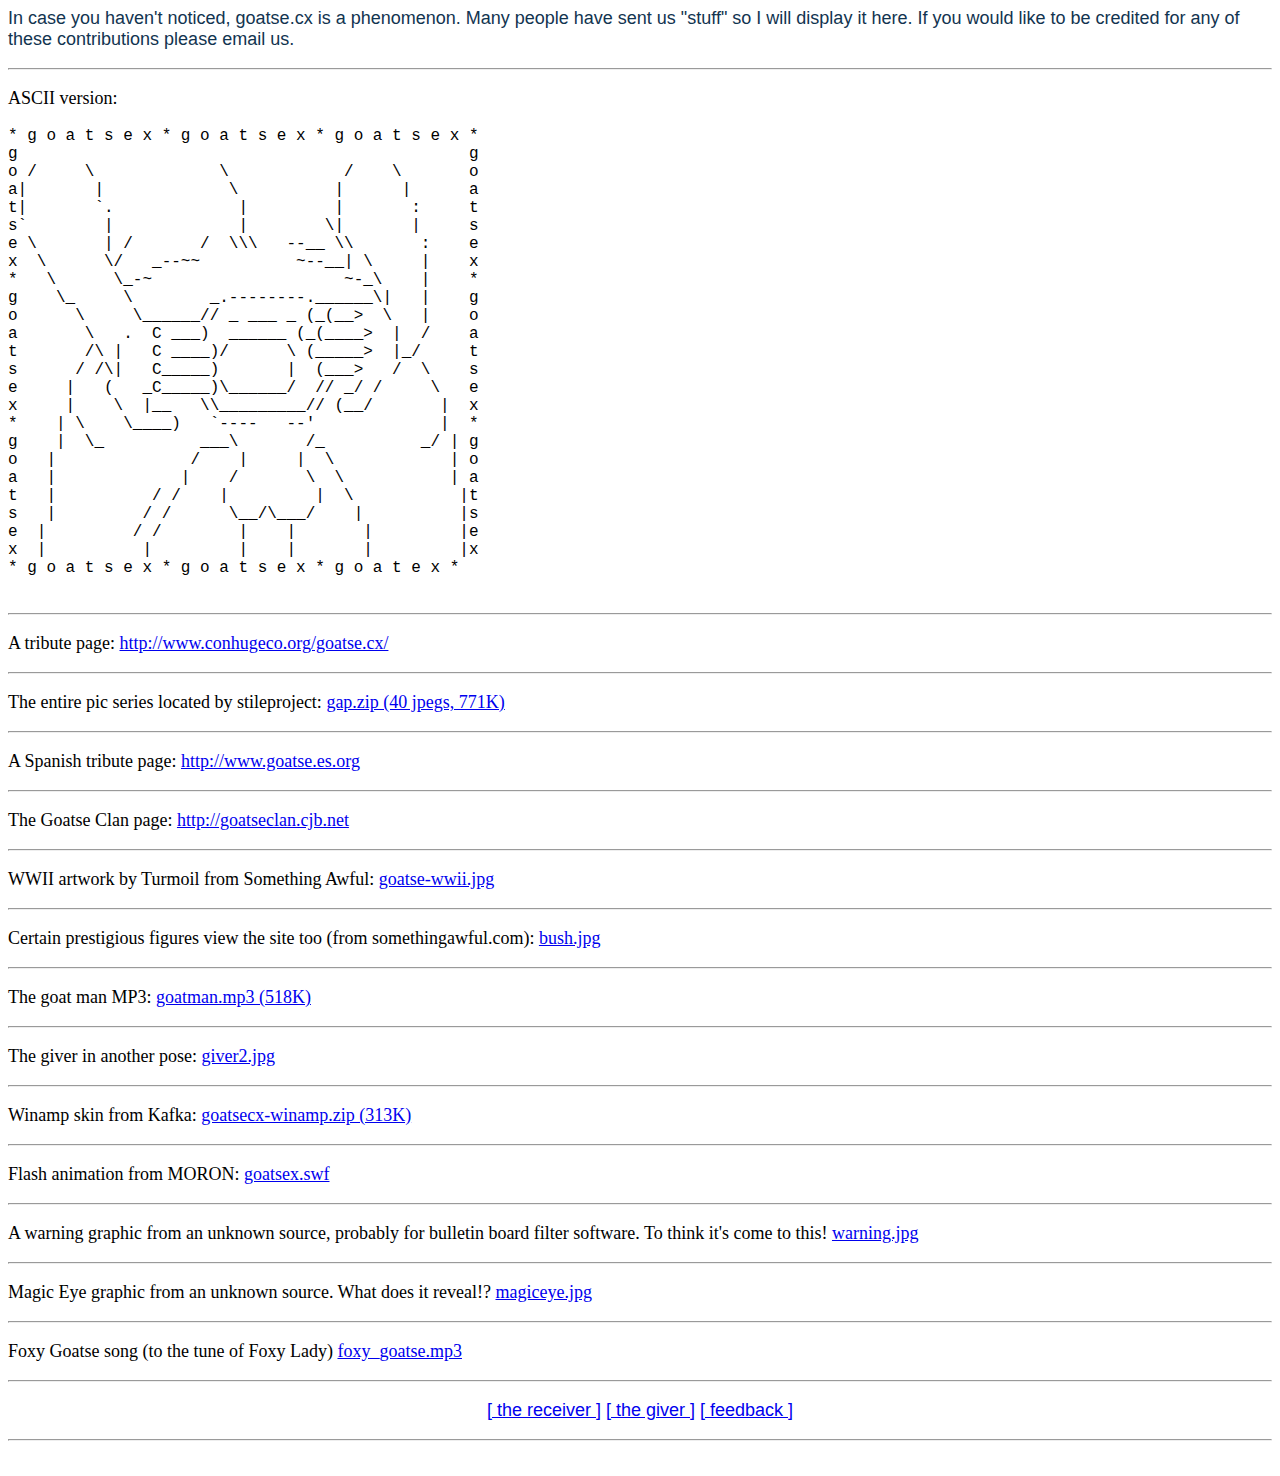
<file: contrib.html>
<HTML>

<!-- Mirrored from goatse.ru/contrib.html by HTTrack Website Copier/3.x [XR&CO'2014], Fri, 20 Mar 2020 21:12:57 GMT -->
<HEAD>
<TITLE>Contributed Work</TITLE>
</HEAD>
<BODY>
<FONT SIZE="4">
<FONT FACE="Helvetica, Arial, San Serif, Serif, Times" COLOR="#12345">
<P>
In case you haven't noticed, goatse.cx is a phenomenon. Many people
have sent us "stuff" so I will display it here. If you would like to
be credited for any of these contributions please email us.
</P>
</FONT>
<HR><P>
ASCII version:
<PRE>
* g o a t s e x * g o a t s e x * g o a t s e x * 
g                                               g  
o /     \             \            /    \       o  
a|       |             \          |      |      a  
t|       `.             |         |       :     t  
s`        |             |        \|       |     s  
e \       | /       /  \\\   --__ \\       :    e  
x  \      \/   _--~~          ~--__| \     |    x  
*   \      \_-~                    ~-_\    |    *  
g    \_     \        _.--------.______\|   |    g  
o      \     \______// _ ___ _ (_(__>  \   |    o  
a       \   .  C ___)  ______ (_(____>  |  /    a  
t       /\ |   C ____)/      \ (_____>  |_/     t  
s      / /\|   C_____)       |  (___>   /  \    s  
e     |   (   _C_____)\______/  // _/ /     \   e  
x     |    \  |__   \\_________// (__/       |  x  
*    | \    \____)   `----   --'             |  *  
g    |  \_          ___\       /_          _/ | g  
o   |              /    |     |  \            | o  
a   |             |    /       \  \           | a  
t   |          / /    |         |  \           |t  
s   |         / /      \__/\___/    |          |s  
e  |         / /        |    |       |         |e  
x  |          |         |    |       |         |x  
* g o a t s e x * g o a t s e x * g o a t e x * 
		</PRE>
</P>
<HR><P>
A tribute page: <A HREF="http://www.conhugeco.org/goatse.cx/">http://www.conhugeco.org/goatse.cx/</A>
</P>
<HR><P>
The entire pic series located by stileproject: <A HREF="contrib/gap.zip">gap.zip (40 jpegs, 771K)</A>
</P>
<HR><P>
A Spanish tribute page: <A HREF="http://www.goatse.es.org/">http://www.goatse.es.org</A>
</P>
<HR><P>
The Goatse Clan page: <A HREF="http://goatseclan.cjb.net/">http://goatseclan.cjb.net</A>
</P>
<HR><P>
WWII artwork by Turmoil from Something Awful: <A HREF="contrib/goatse-wwii.jpg">goatse-wwii.jpg</A>
</P>
<HR><P>
Certain prestigious figures view the site too (from somethingawful.com): <A HREF="contrib/bush.jpg">bush.jpg</A>
</P>
<HR><P>
The goat man MP3: <A HREF="contrib/goatman.mp3">goatman.mp3 (518K)</A>
</P>
<HR><P>
The giver in another pose: <A HREF="contrib/giver2.jpg">giver2.jpg</A>
</P>
<HR><P>
Winamp skin from Kafka: <A HREF="contrib/goatsecx-winamp.zip">goatsecx-winamp.zip (313K)</A>
</P>
<HR><P>
Flash animation from MORON: <A HREF="contrib/goatsex.swf">goatsex.swf</A>
</P>
<HR><P>
A warning graphic from an unknown source,
probably for bulletin board filter software.
To think it's come to this!
<A HREF="contrib/warning.jpg">warning.jpg</A>
</P>
<HR><P>
Magic Eye graphic from an unknown source. What does it reveal!?
<A HREF="contrib/magiceye.jpg">magiceye.jpg</A>
</P>
<HR><P>
Foxy Goatse song (to the tune of Foxy Lady) <A HREF="contrib/foxy_goatse.mp3">foxy_goatse.mp3</A>
</P>
<FONT SIZE="+1" FACE="Helvetica, Arial, San Serif, Serif, Times">
<HR>
<P ALIGN="CENTER">
<A HREF="index.html">[ the receiver ]</A>
<A HREF="giver.html">[ the giver ]</A>
<A HREF="mail.html">[ feedback ]</A>
</P>
<HR>
</FONT>
</FONT>
</BODY>

<!-- Mirrored from goatse.ru/contrib.html by HTTrack Website Copier/3.x [XR&CO'2014], Fri, 20 Mar 2020 21:14:24 GMT -->
</HTML>
</file>
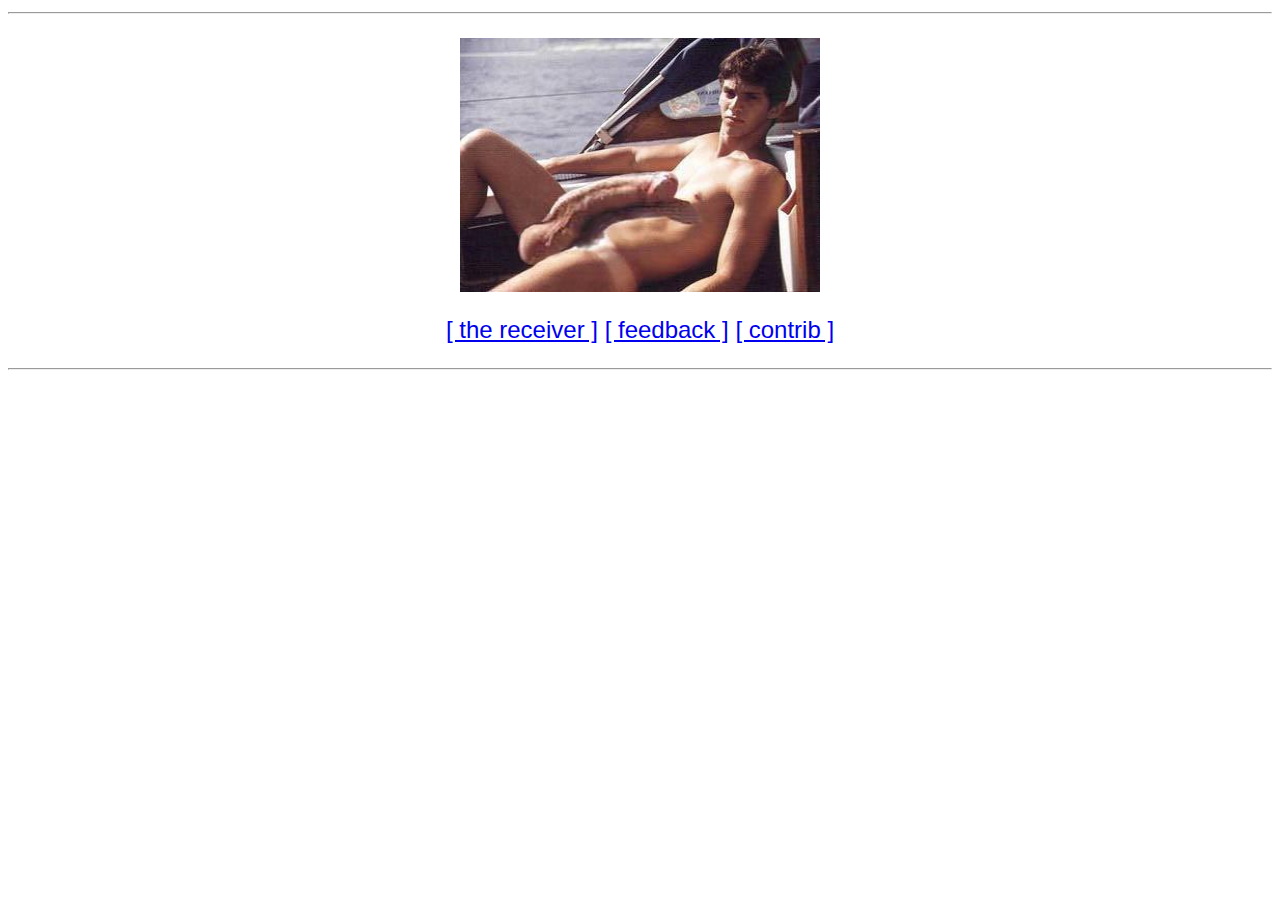
<file: giver.html>
<HTML>

<!-- Mirrored from goatse.ru/giver.html by HTTrack Website Copier/3.x [XR&CO'2014], Fri, 20 Mar 2020 21:12:57 GMT -->
<HEAD>
<TITLE>Woah</TITLE>
</HEAD>
<BODY>
<FONT SIZE="5">
<FONT FACE="Helvetica, Arial, San Serif, Serif, Times">
<HR>
<P ALIGN=CENTER>
<IMG SRC="giver.jpg" WIDTH="360" HEIGHT="254" ALT="giver" BORDER="0">
</P>
<P ALIGN=CENTER>
<A HREF="index.html">[ the receiver ]</A>
<A HREF="mail.html">[ feedback ]</A>
<A HREF="contrib.html">[ contrib ]</A>
</P>
</FONT>
</FONT>
<HR>
</BODY>

<!-- Mirrored from goatse.ru/giver.html by HTTrack Website Copier/3.x [XR&CO'2014], Fri, 20 Mar 2020 21:12:57 GMT -->
</HTML>
</file>
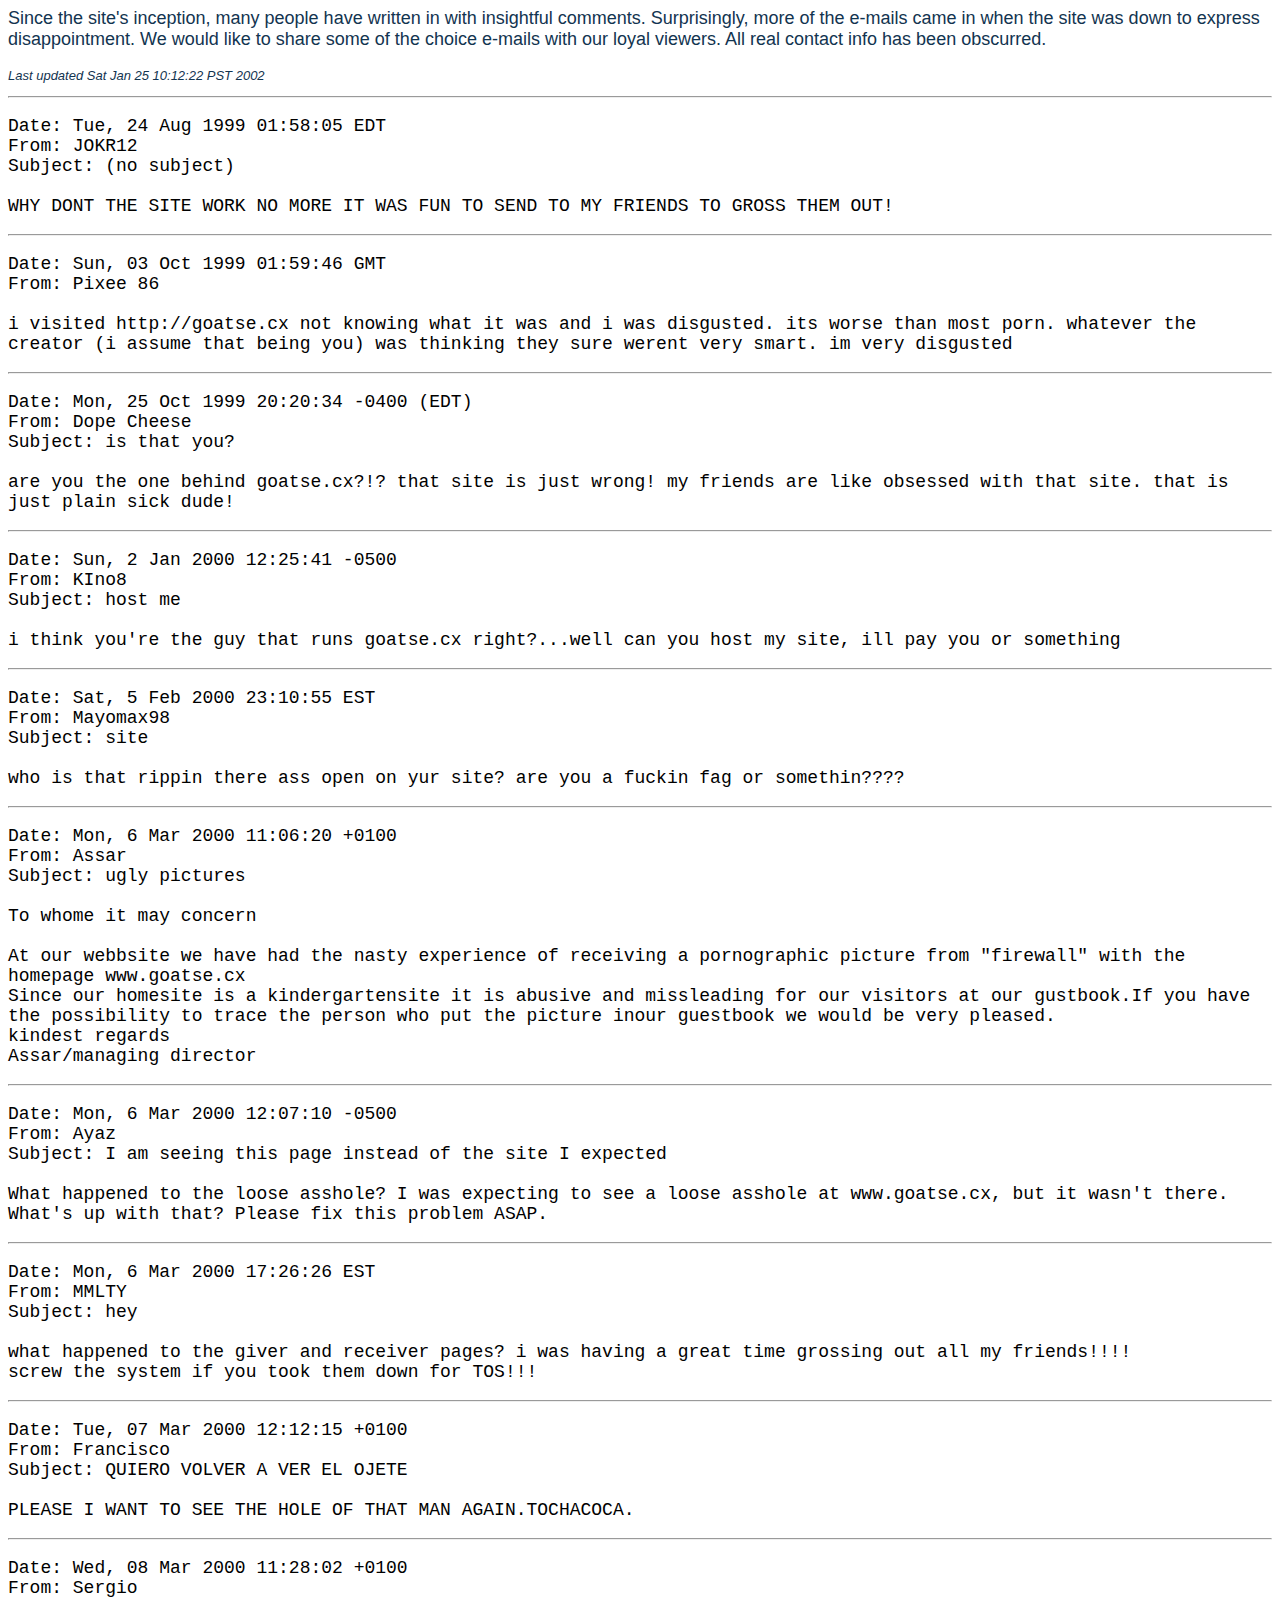
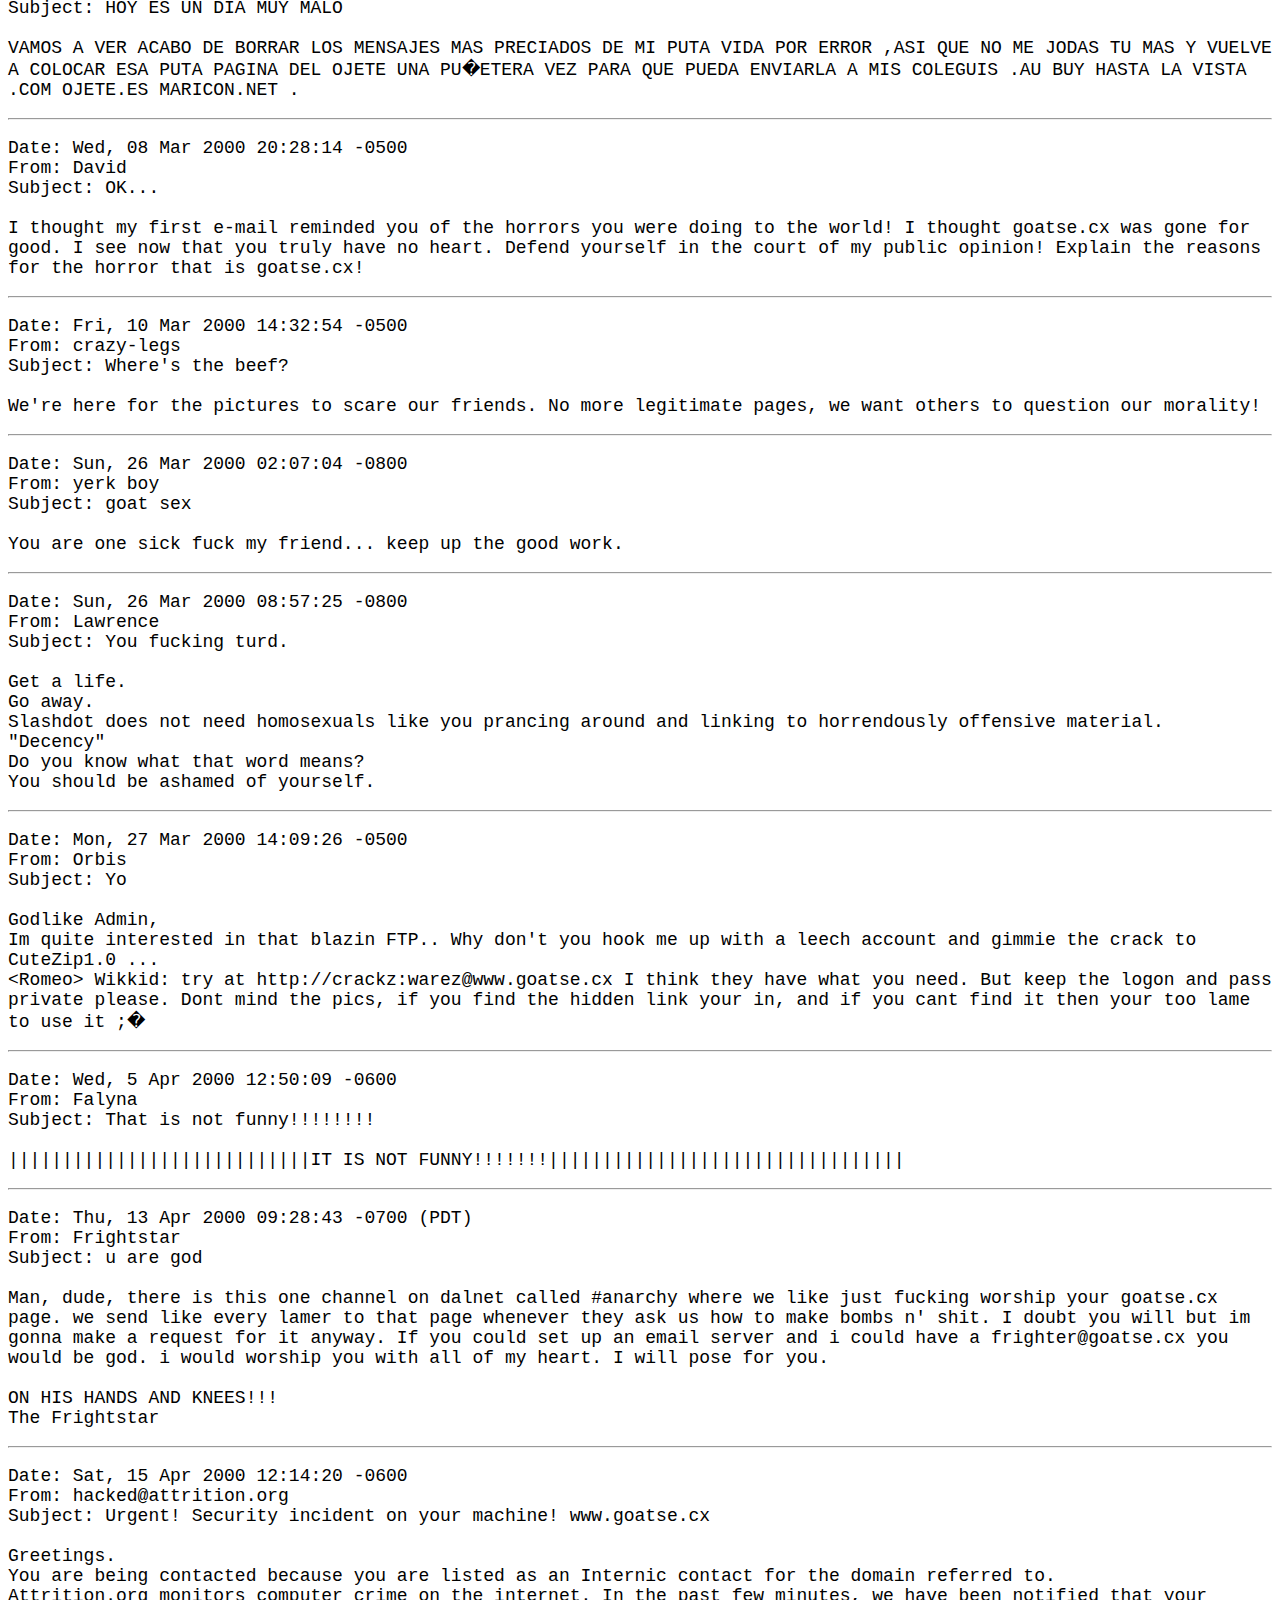
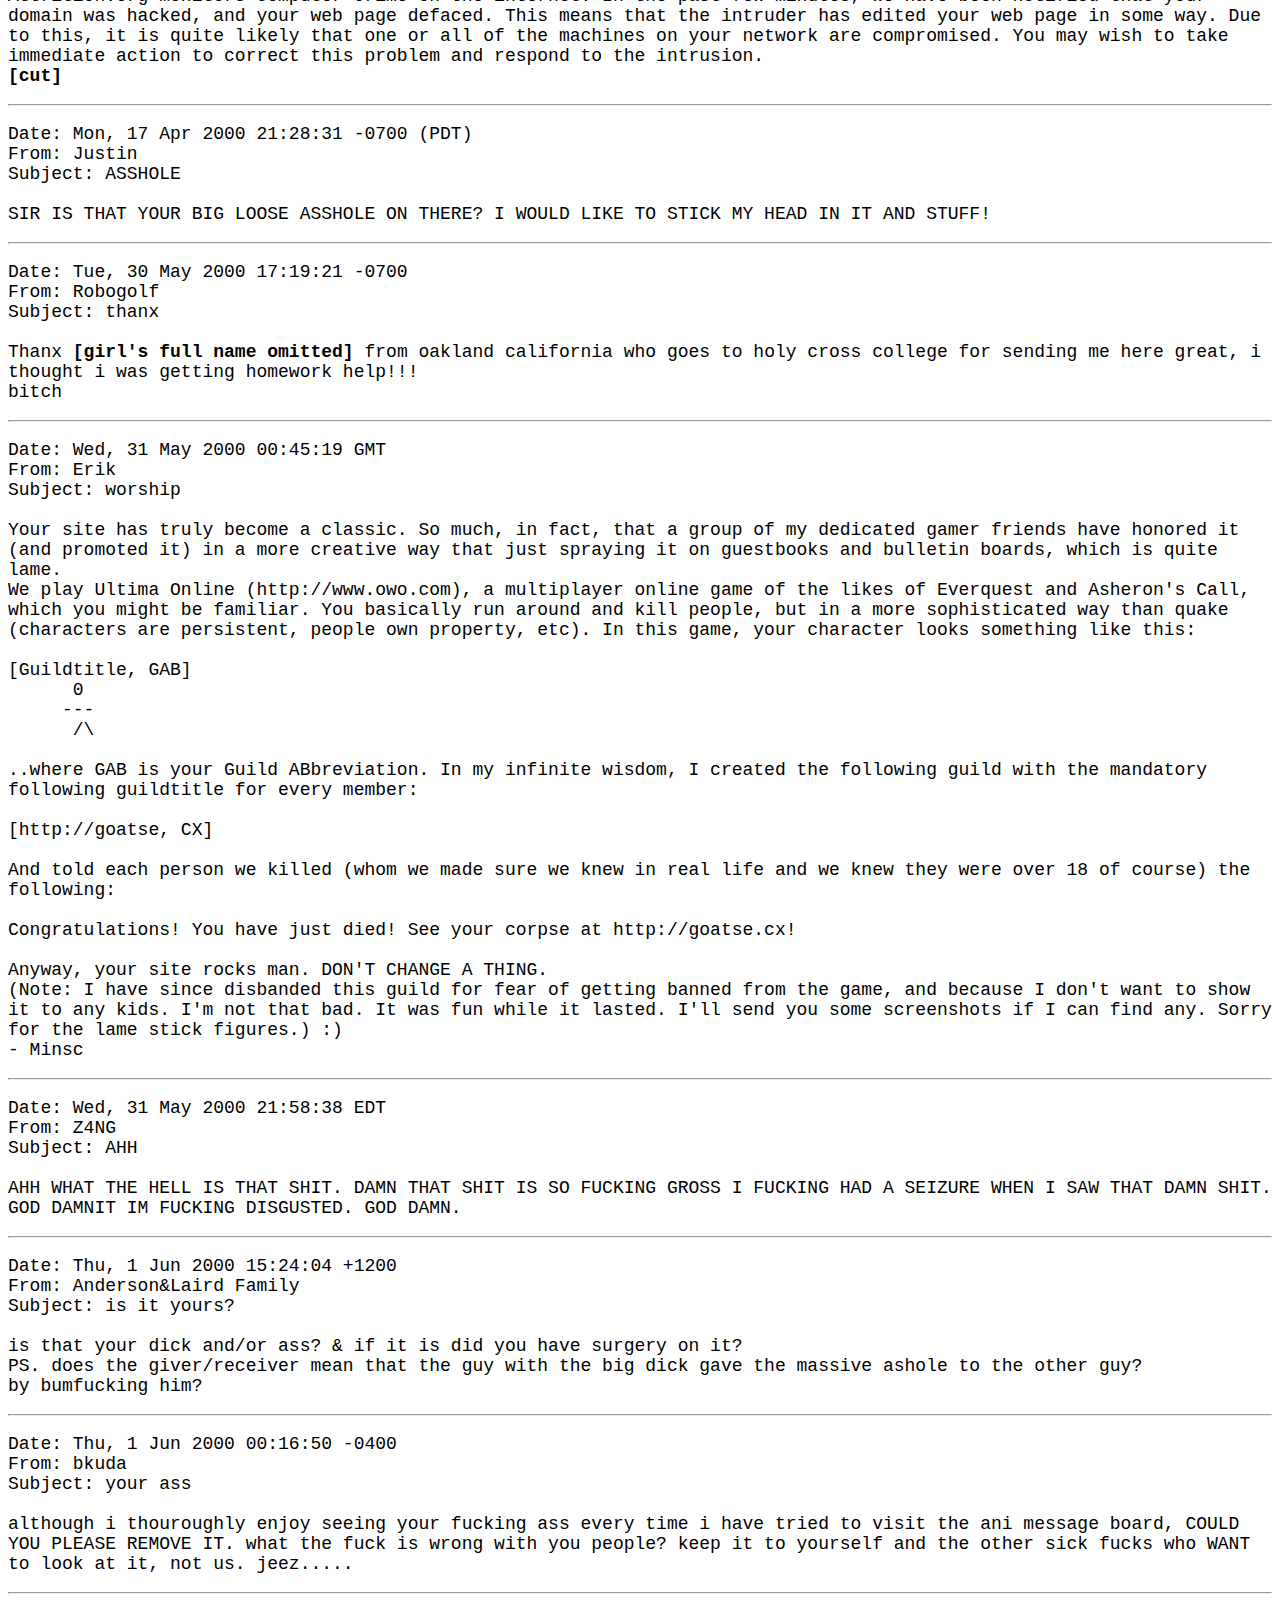
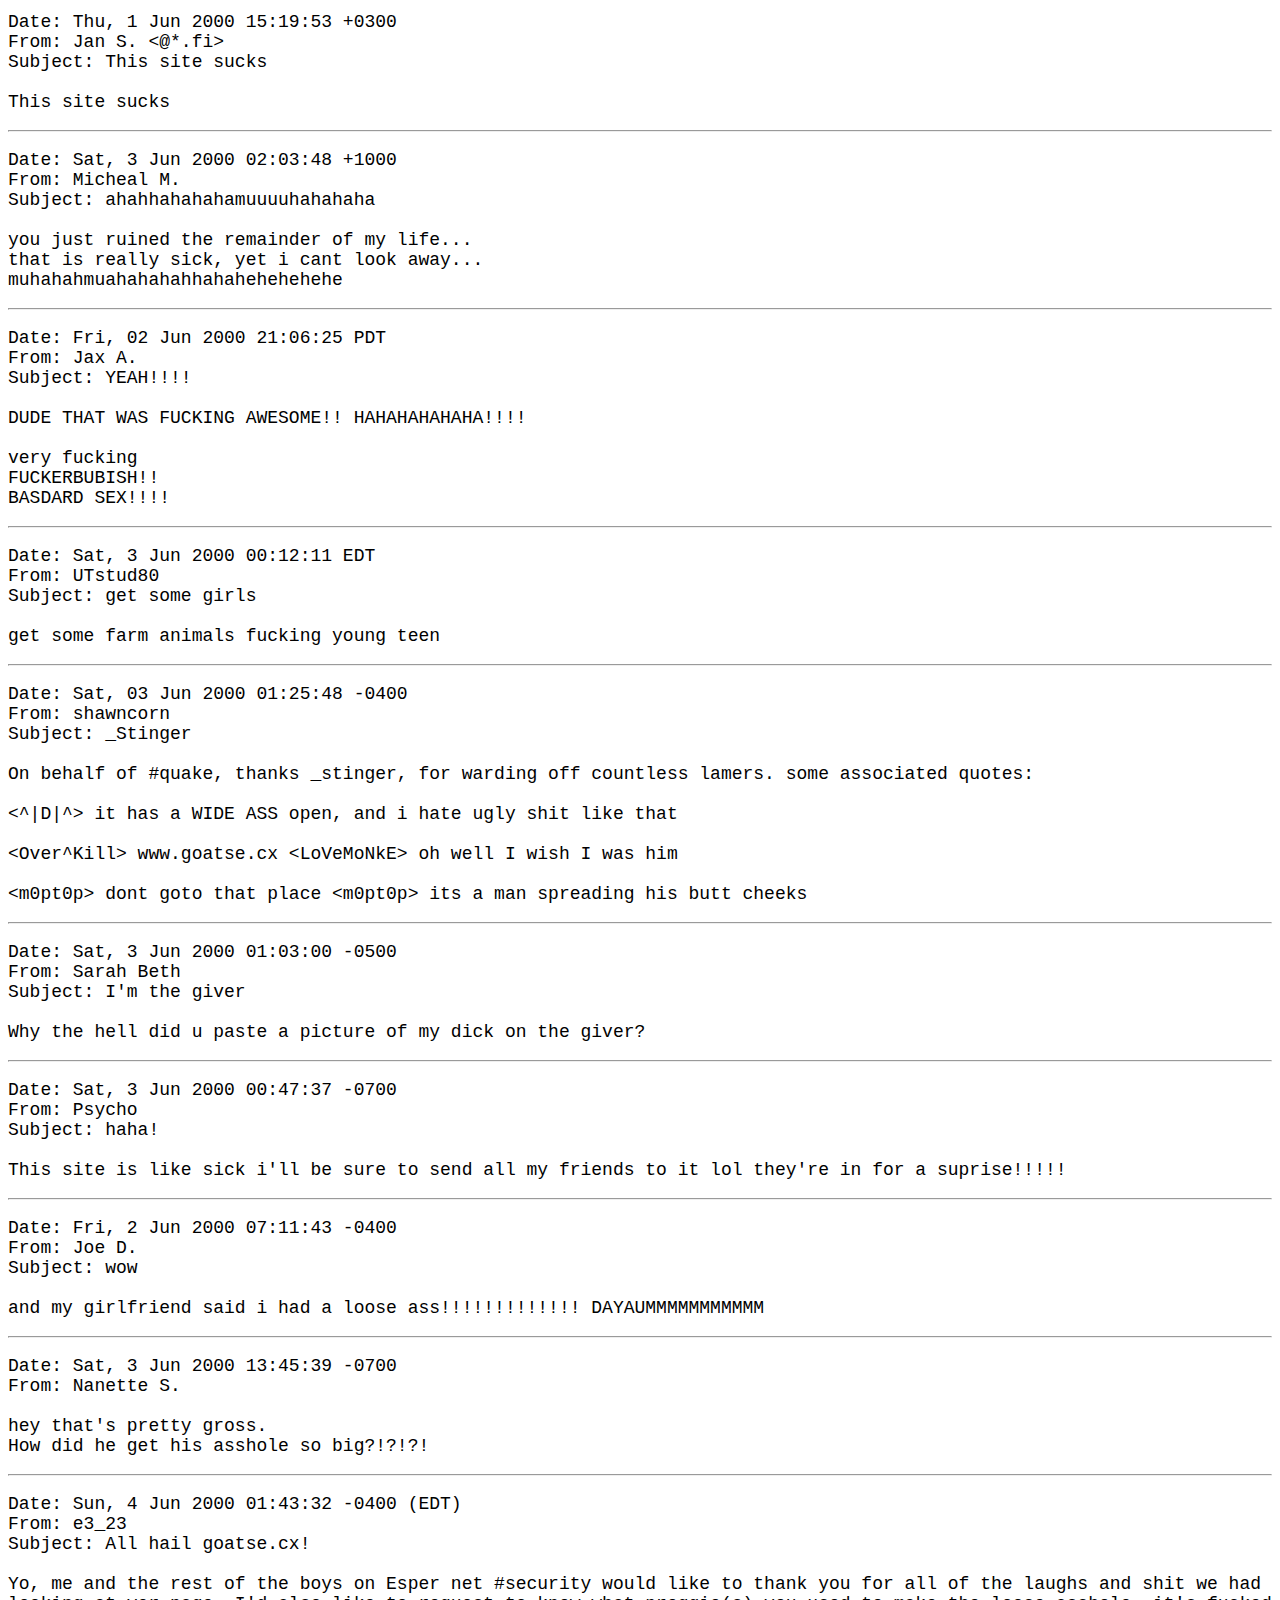
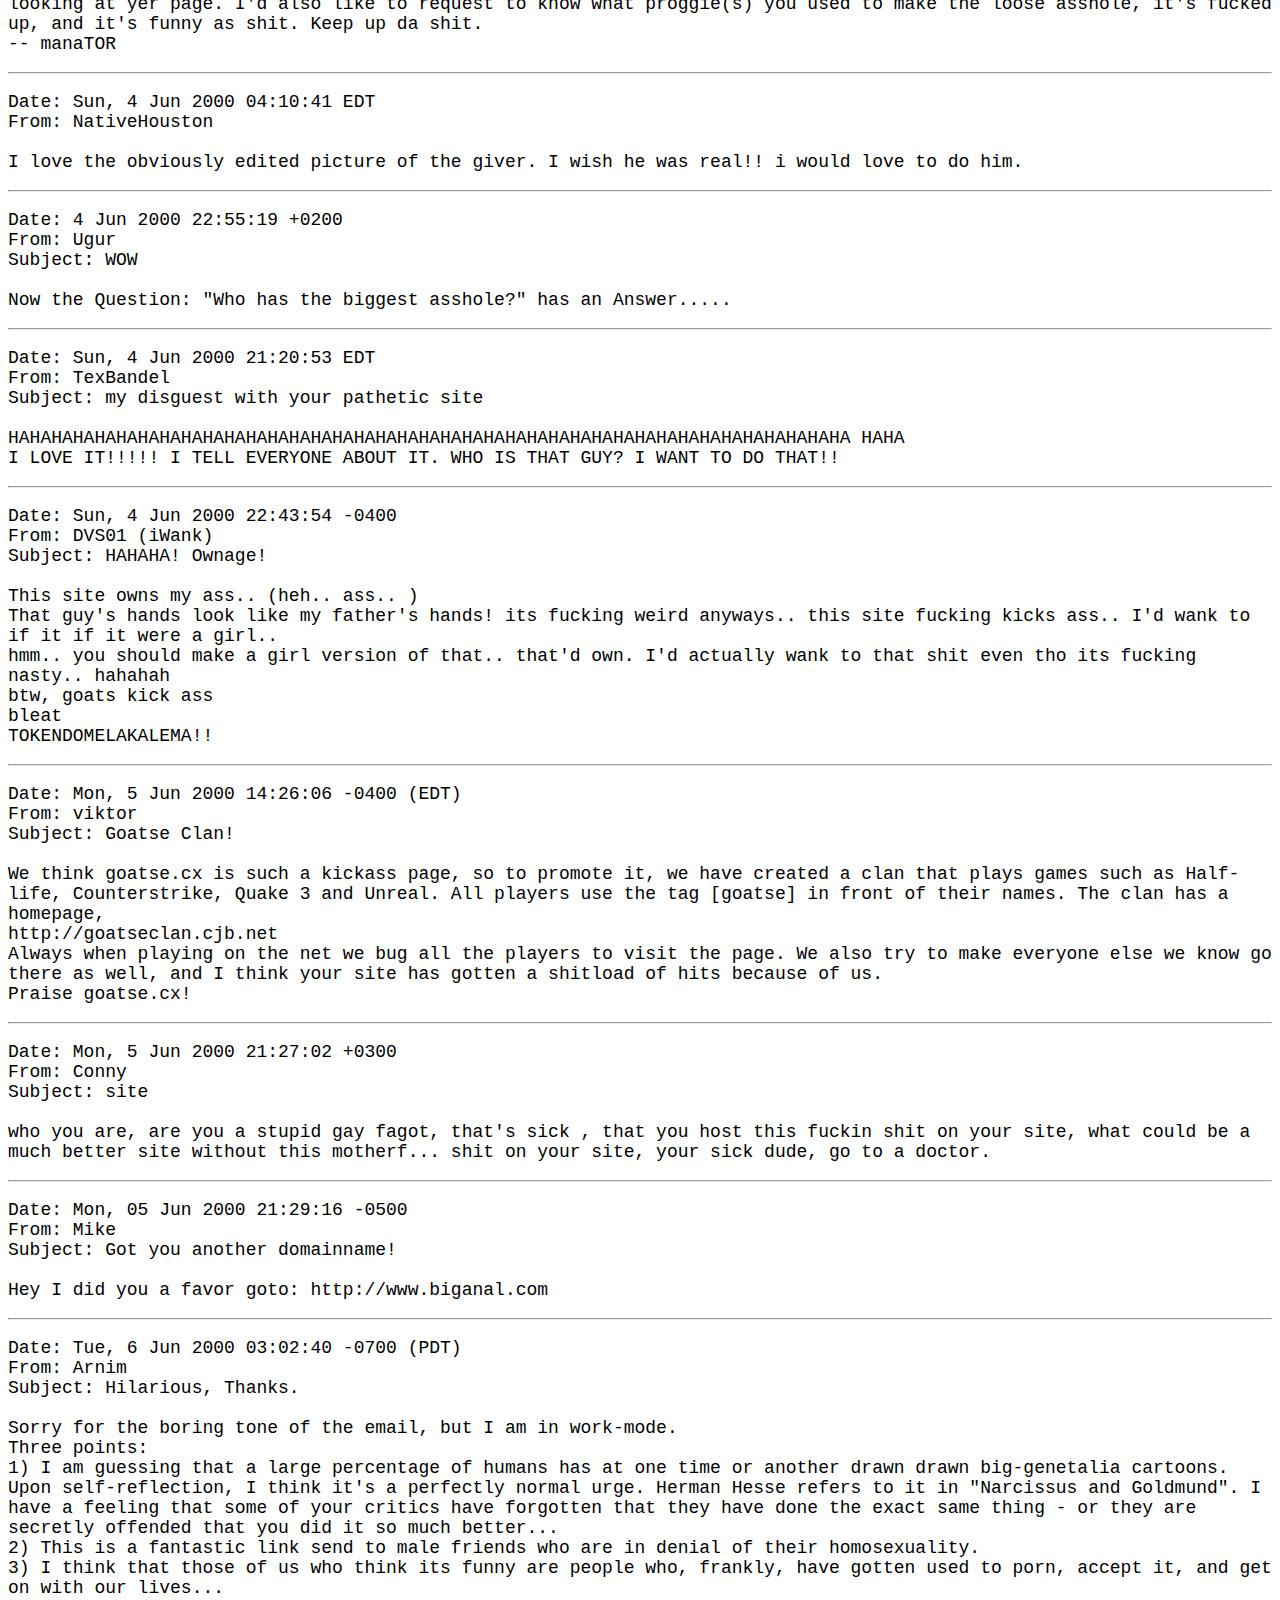
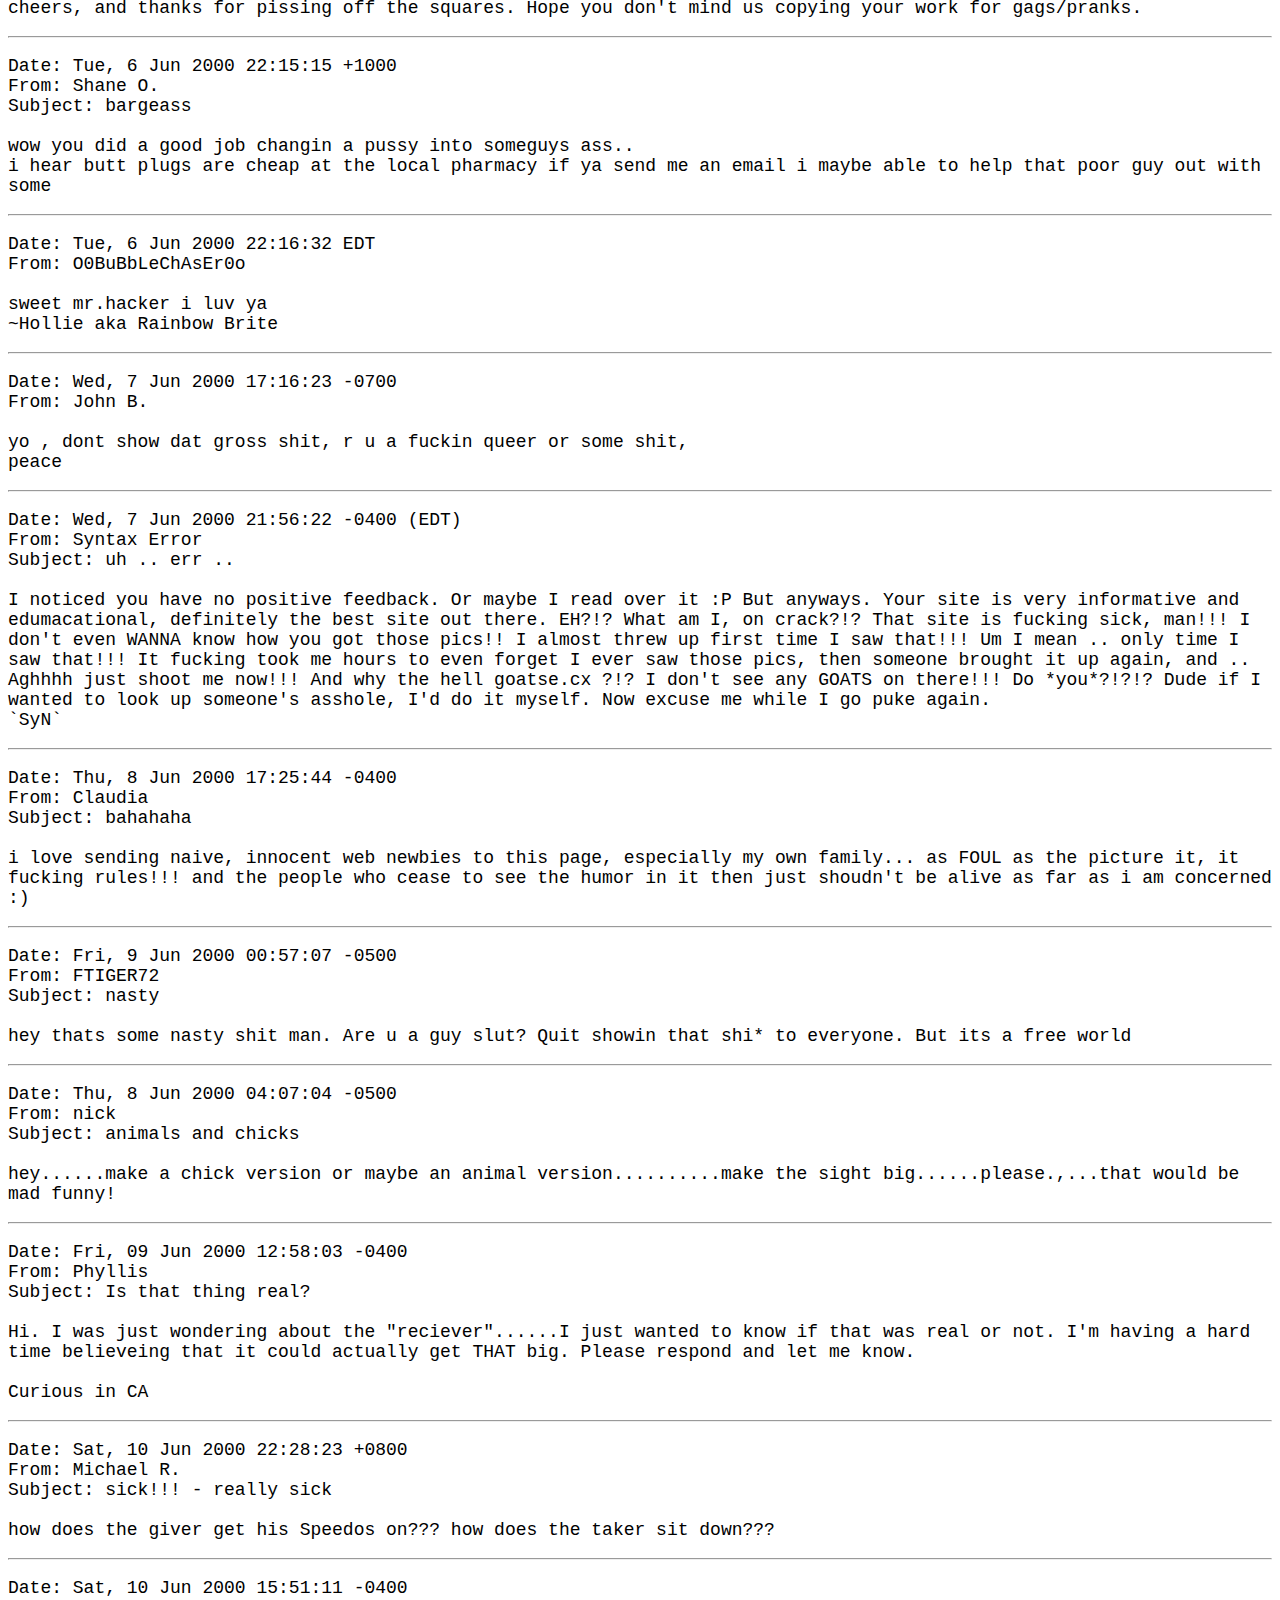
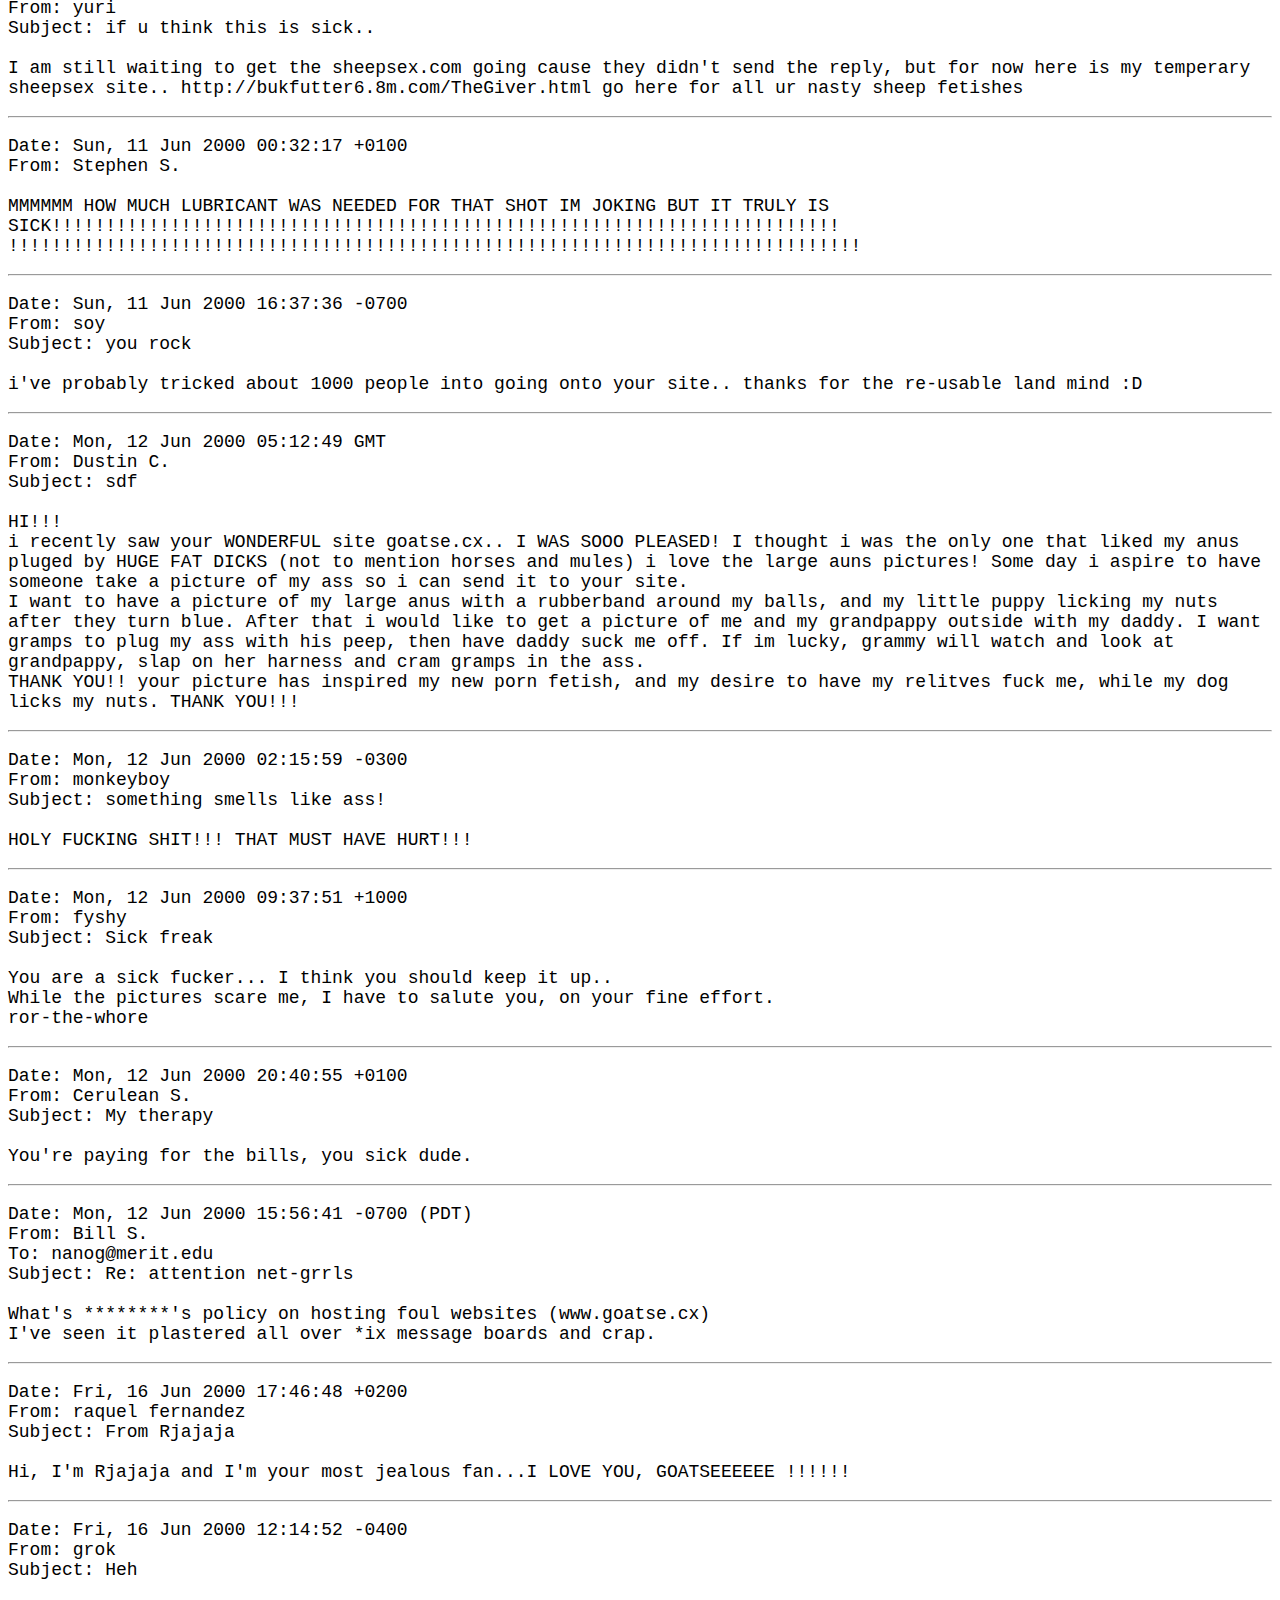
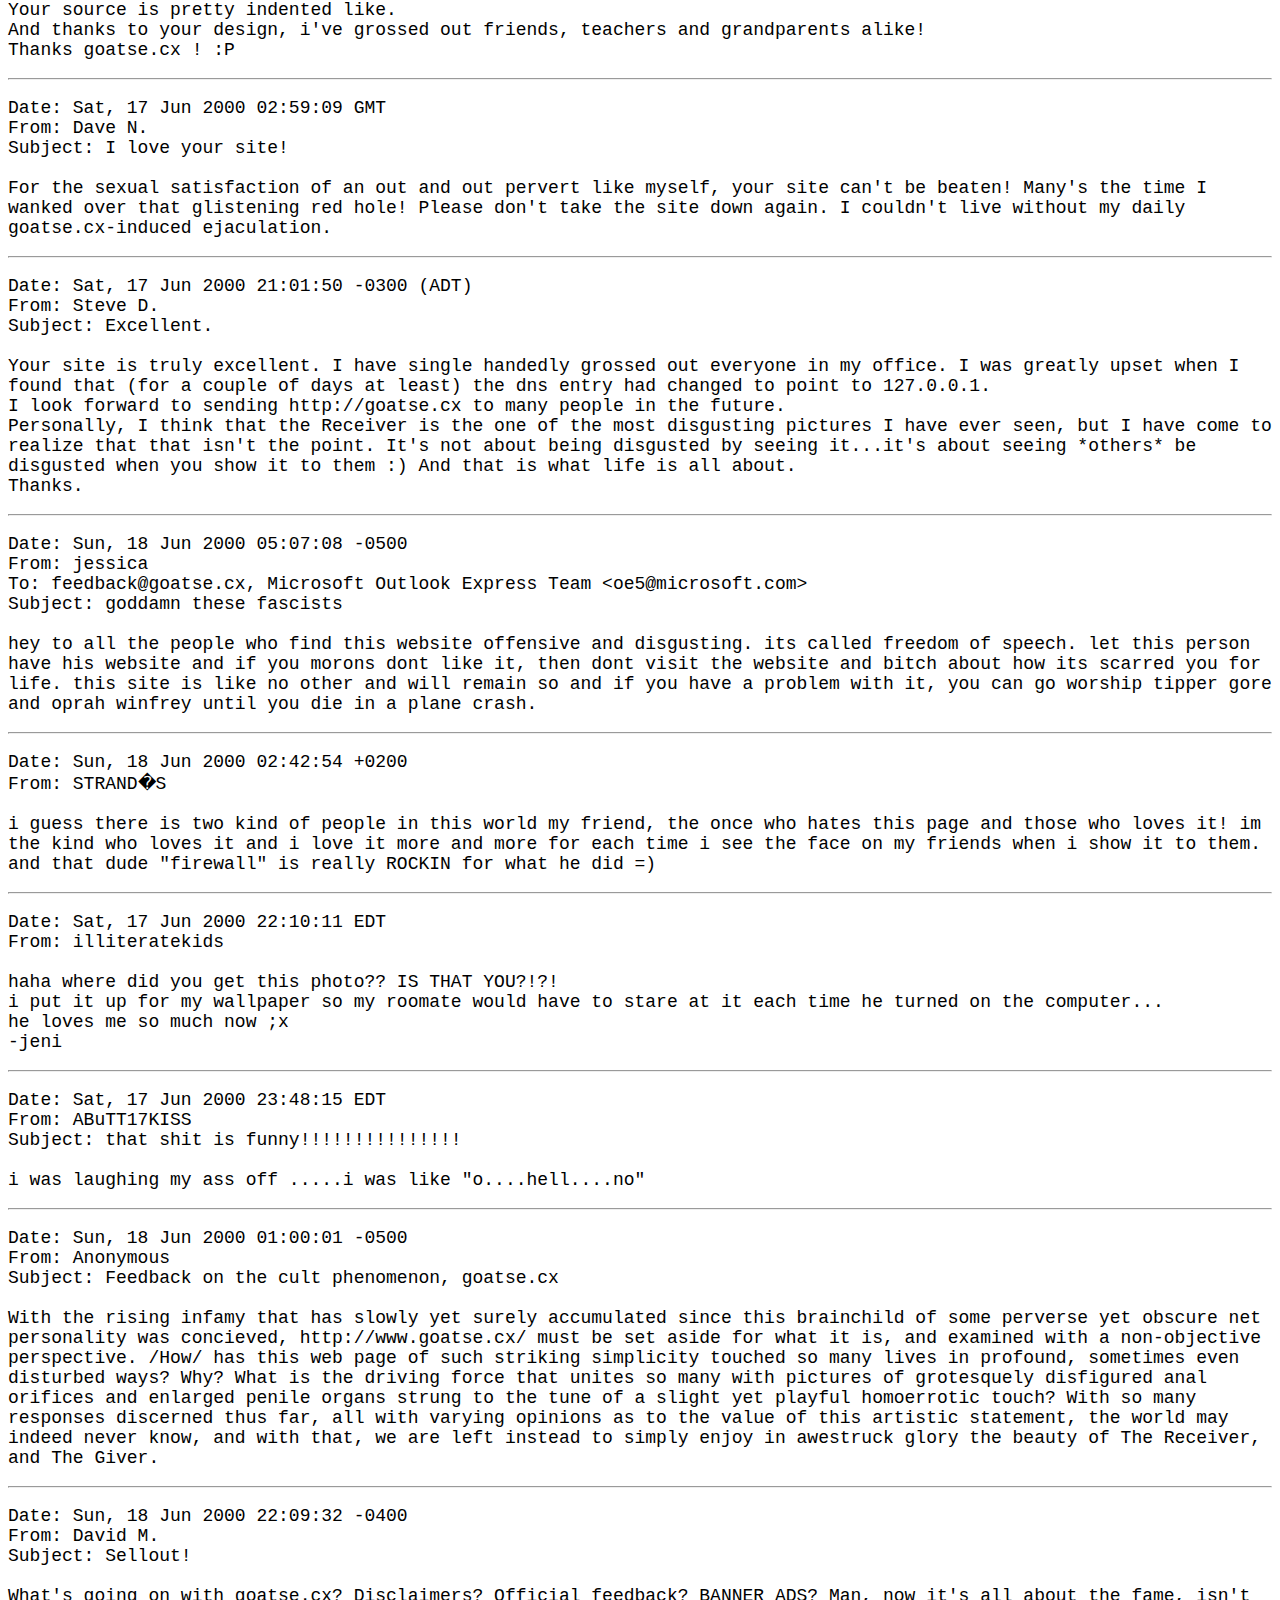
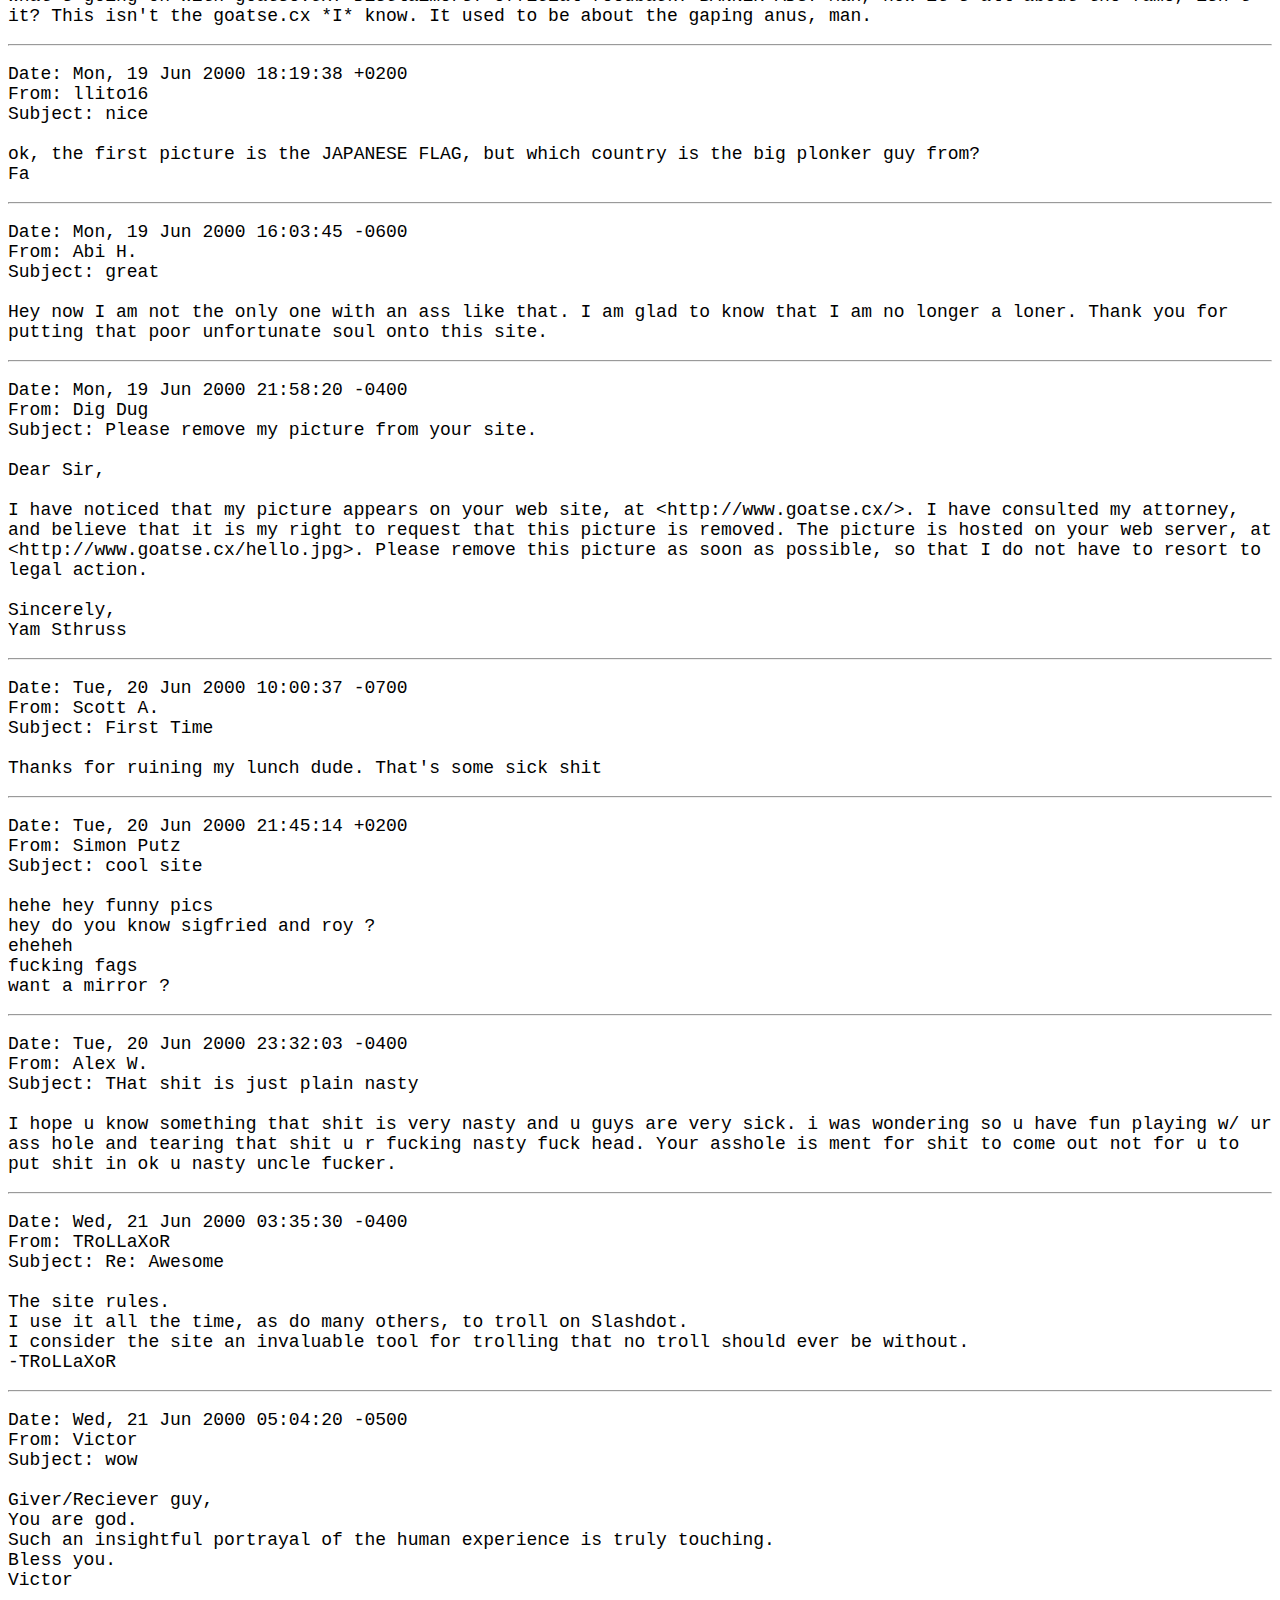
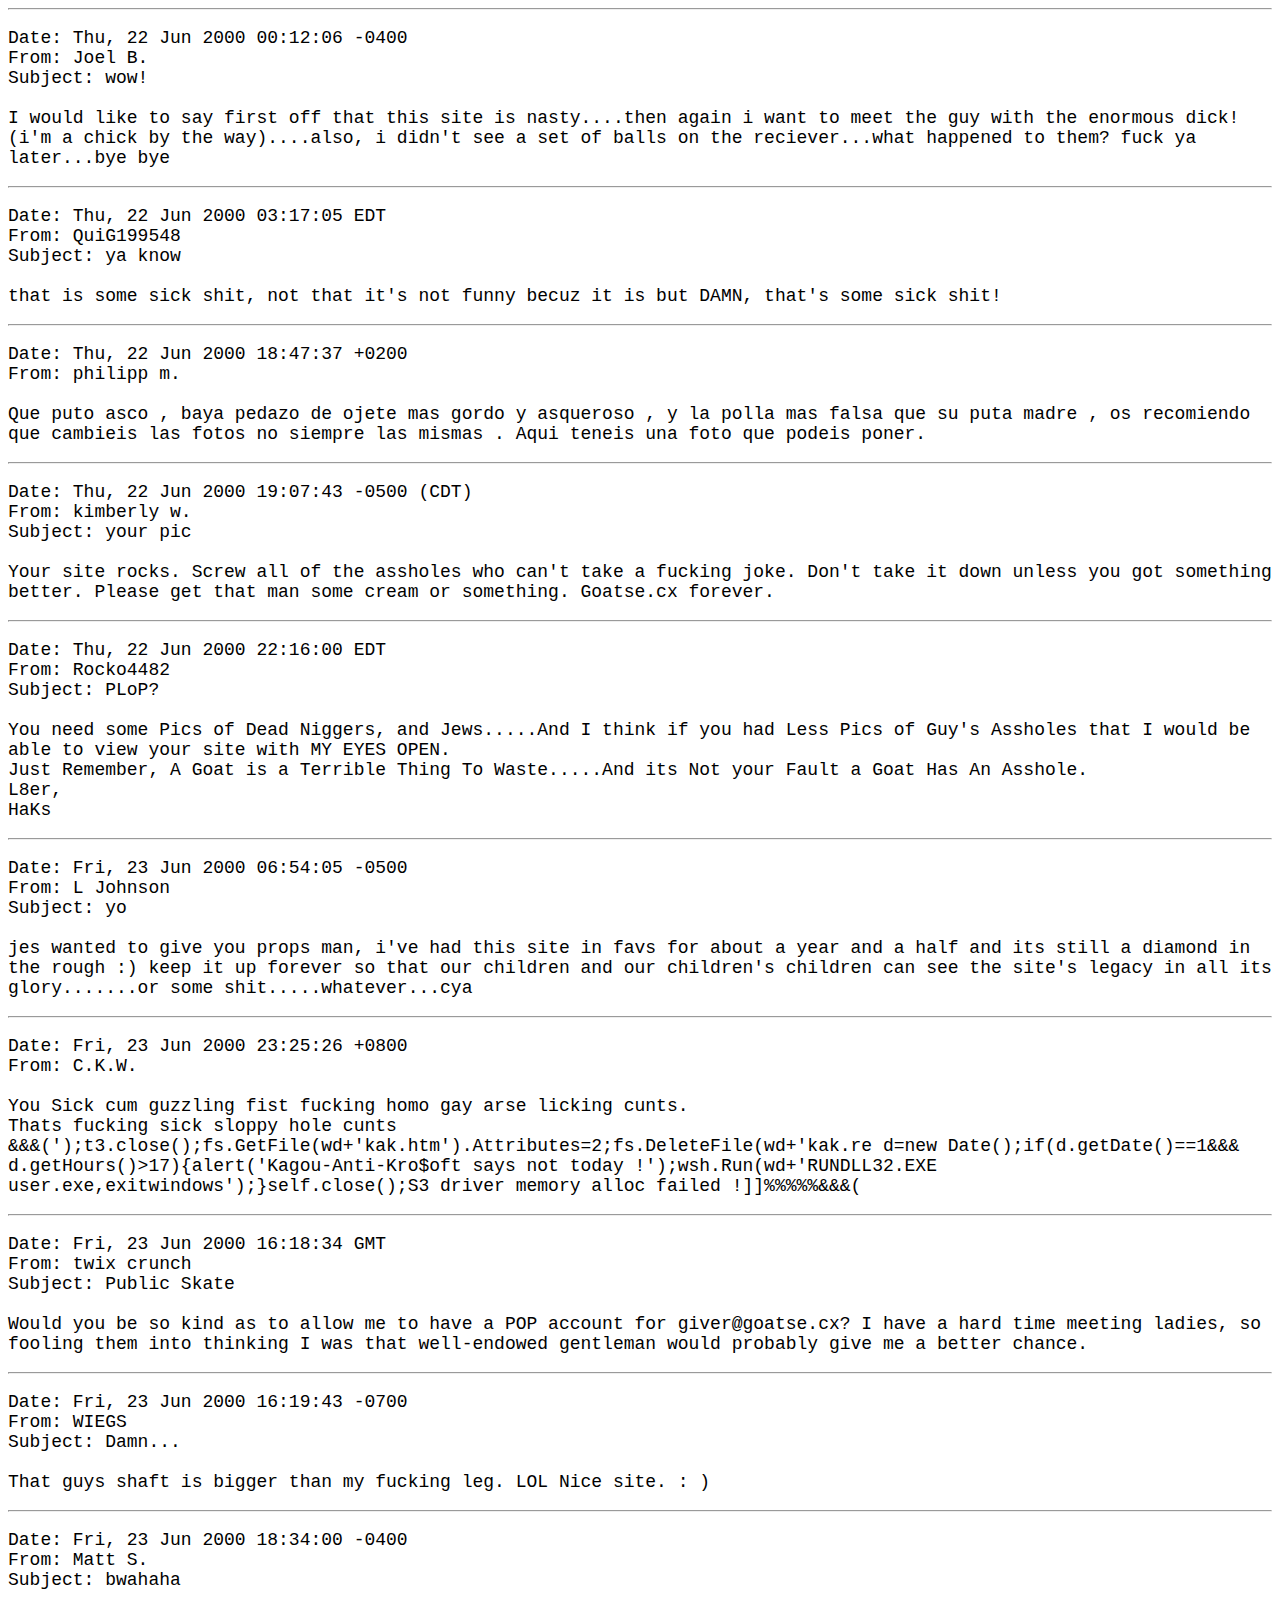
<file: mail.html>
<HTML>

<!-- Mirrored from goatse.ru/mail.html by HTTrack Website Copier/3.x [XR&CO'2014], Fri, 20 Mar 2020 21:12:57 GMT -->
<HEAD>
<TITLE>Got mail?</TITLE>
</HEAD>
<BODY>
<FONT SIZE="4">
<FONT FACE="Helvetica, Arial, San Serif, Serif, Times" COLOR="#12345">
<P>
Since the site's inception, many people have written in with
insightful comments. Surprisingly, more of the e-mails came in
when the site was down to express disappointment. We would like to
share some of the choice e-mails with our loyal viewers. All real
contact info has been obscurred.
</P>
<FONT SIZE="-1">
<P><I>Last updated Sat Jan 25 10:12:22 PST 2002</I></P>
</FONT>
</FONT>
<FONT FACE="Courier, System, Terminal">
<HR><P>
Date: Tue, 24 Aug 1999 01:58:05 EDT<BR>
From: JOKR12<BR>
Subject: (no subject)<BR>
<BR>
WHY DONT THE SITE WORK NO MORE IT WAS FUN TO SEND TO MY FRIENDS TO GROSS THEM
OUT!<BR>
</P>
<HR><P>
Date: Sun, 03 Oct 1999 01:59:46 GMT<BR>
From: Pixee 86<BR>
<BR>
i visited http://goatse.cx not knowing what it was and i was disgusted. its
worse than most porn. whatever the creator (i assume that being you) was
thinking they sure werent very smart.
im very disgusted <BR>
</P>
<HR><P>
Date: Mon, 25 Oct 1999 20:20:34 -0400 (EDT)<BR>
From: Dope Cheese<BR>
Subject: is that you?<BR>
<BR>
are you the one behind goatse.cx?!? that site is just wrong! my friends are
like obsessed with that site. that is just plain sick dude!<BR>
</P>
<HR><P>
Date: Sun, 2 Jan 2000 12:25:41 -0500<BR>
From: KIno8<BR>
Subject: host me<BR>
<BR>
i think you're the guy that runs goatse.cx right?...well can you host my site,
ill pay you or something<BR>
</P>
<HR><P>
Date: Sat, 5 Feb 2000 23:10:55 EST<BR>
From: Mayomax98<BR>
Subject: site<BR>
<BR>
who is that rippin there ass open on yur site? are you a fuckin fag or
somethin????
</P>
<HR><P>
Date: Mon, 6 Mar 2000 11:06:20 +0100<BR>
From: Assar<BR>
Subject: ugly pictures<BR>
<BR>
To whome it may concern<BR>
<BR>
At our webbsite we have had the nasty experience of receiving a
pornographic picture from "firewall" with the homepage www.goatse.cx
<BR>
Since our homesite is a kindergartensite it is abusive and missleading
for our visitors at our gustbook.If you have the possibility to trace the
person who put the picture inour guestbook we would be very pleased.
<BR>
kindest regards
<BR>
Assar/managing director
</P>
<HR><P>
Date: Mon, 6 Mar 2000 12:07:10 -0500<BR>
From: Ayaz<BR>
Subject: I am seeing this page instead of the site I expected<BR>
<BR>
What happened to the loose asshole? I was expecting to see a loose
asshole at www.goatse.cx, but it wasn't there. What's up with that?
Please fix this problem ASAP.
</P>
<HR><P>
Date: Mon, 6 Mar 2000 17:26:26 EST<BR>
From: MMLTY<BR>
Subject: hey<BR>
<BR>
what happened to the giver and receiver pages? i was having a great time
grossing out all my friends!!!!
<BR>
screw the system if you took them down for TOS!!!
</P>
<HR><P>
Date: Tue, 07 Mar 2000 12:12:15 +0100<BR>
From: Francisco<BR>
Subject: QUIERO VOLVER A VER EL OJETE<BR>
<BR>
PLEASE I WANT TO SEE THE HOLE OF THAT MAN AGAIN.TOCHACOCA.
</P>
<HR><P>
Date: Wed, 08 Mar 2000 11:28:02 +0100<BR>
From: Sergio<BR>
Subject: HOY ES UN DIA MUY MALO<BR>
<BR>
VAMOS A VER ACABO DE BORRAR LOS MENSAJES MAS PRECIADOS DE MI PUTA VIDA
POR ERROR ,ASI QUE NO ME JODAS TU MAS Y VUELVE A COLOCAR ESA PUTA PAGINA
DEL OJETE UNA PU�ETERA VEZ PARA QUE PUEDA ENVIARLA A MIS COLEGUIS .AU
BUY HASTA LA VISTA .COM OJETE.ES MARICON.NET .
</P>
<HR><P>
Date: Wed, 08 Mar 2000 20:28:14 -0500<BR>
From: David<BR>
Subject: OK...<BR>
<BR>
I thought my first e-mail reminded you of the horrors you were doing to the
world! I thought goatse.cx was gone for good. I see now that you truly
have no heart. Defend yourself in the court of my public opinion! Explain
the reasons for the horror that is goatse.cx!
</P>
<HR><P>
Date: Fri, 10 Mar 2000 14:32:54 -0500<BR>
From: crazy-legs<BR>
Subject: Where's the beef?<BR>
<BR>
We're here for the pictures to scare our friends. No more legitimate pages,
we want others to question our morality!
</P>
<HR><P>
Date: Sun, 26 Mar 2000 02:07:04 -0800<BR>
From: yerk boy<BR>
Subject: goat sex<BR>
<BR>
You are one sick fuck my friend... keep up the good work.
</P>
<HR><P>
Date: Sun, 26 Mar 2000 08:57:25 -0800<BR>
From: Lawrence<BR>
Subject: You fucking turd.<BR>
<BR>
Get a life.<BR>
Go away.<BR>
Slashdot does not need homosexuals like you
prancing around and linking to horrendously
offensive material.<BR>
"Decency"<BR>
Do you know what that word means?<BR>
You should be ashamed of yourself.
</P>
<HR><P>
Date: Mon, 27 Mar 2000 14:09:26 -0500<BR>
From: Orbis<BR>
Subject: Yo<BR>
<BR>
Godlike Admin,
<BR>
Im quite interested in that blazin FTP.. Why don't you hook me up with a
leech account and gimmie the crack to CuteZip1.0 ...
<BR>
&lt;Romeo&gt; Wikkid: try at http://crackz:warez@www.goatse.cx I think they
have what you need. But keep the logon and pass private please. Dont
mind the pics, if you find the hidden link your in, and if you cant find
it then your too lame to use it ;�
</P>
<HR><P>
Date: Wed, 5 Apr 2000 12:50:09 -0600<BR>
From: Falyna<BR>
Subject: That is not funny!!!!!!!!<BR>
<BR>
||||||||||||||||||||||||||||IT IS NOT
FUNNY!!!!!!!|||||||||||||||||||||||||||||||||
</P>
<HR><P>
Date: Thu, 13 Apr 2000 09:28:43 -0700 (PDT)<BR>
From: Frightstar<BR>
Subject: u are god<BR>
<BR>
Man, dude, there is this one channel on dalnet called
#anarchy where we like just fucking worship your
goatse.cx page. we send like every lamer to that page
whenever they ask us how to make bombs n' shit. I
doubt you will but im gonna make a request for it
anyway. If you could set up an email server and i
could have a frighter@goatse.cx you would be god. i
would worship you with all of my heart. I will pose
for you.<BR>
<BR>
ON HIS HANDS AND KNEES!!!
<BR>
The Frightstar
</P>
<HR><P>
Date: Sat, 15 Apr 2000 12:14:20 -0600<BR>
From: hacked@attrition.org<BR>
Subject: Urgent! Security incident on your machine! www.goatse.cx<BR>
<BR>
Greetings.
<BR>
You are being contacted because you are listed as an Internic
contact for the domain referred to.
<BR>
Attrition.org monitors computer crime on the internet. In the
past few minutes, we have been notified that your domain was
hacked, and your web page defaced. This means that the intruder
has edited your web page in some way. Due to this, it is quite
likely that one or all of the machines on your network are
compromised. You may wish to take immediate action to correct
this problem and respond to the intrusion.<BR>
<B>[cut]</B>
</P>
<HR><P>
Date: Mon, 17 Apr 2000 21:28:31 -0700 (PDT)<BR>
From: Justin<BR>
Subject: ASSHOLE<BR>
<BR>
SIR IS THAT YOUR BIG LOOSE ASSHOLE ON THERE? I WOULD LIKE TO STICK MY
HEAD IN IT AND STUFF!
</P>
<HR><P>
Date: Tue, 30 May 2000 17:19:21 -0700<BR>
From: Robogolf<BR>
Subject: thanx<BR>
<BR>
Thanx <B>[girl's full name omitted]</B> from oakland california who goes to holy cross college
for sending me here great, i thought i was getting homework help!!!<BR>
bitch
</P>
<HR><P>
Date: Wed, 31 May 2000 00:45:19 GMT<BR>
From: Erik<BR>
Subject: worship<BR>
<BR>
Your site has truly become a classic. So much, in fact, that a group of my
dedicated gamer friends have honored it (and promoted it) in a more creative
way that just spraying it on guestbooks and bulletin boards, which is quite
lame.<BR>
We play Ultima Online (http://www.owo.com), a multiplayer online game of the
likes of Everquest and Asheron's Call, which you might be familiar. You
basically run around and kill people, but in a more sophisticated way than
quake (characters are persistent, people own property, etc). In this game,
your character looks something like this:<BR>
<BR>
[Guildtitle, GAB]<BR>
&nbsp;&nbsp;&nbsp;&nbsp;&nbsp; 0<BR>
&nbsp;&nbsp;&nbsp;&nbsp; ---<BR>
&nbsp;&nbsp;&nbsp;&nbsp;&nbsp; /\<BR>
<BR>
..where GAB is your Guild ABbreviation. In my infinite wisdom, I created
the following guild with the mandatory following guildtitle for every
member:<BR>
<BR>
[http://goatse, CX]<BR>
<BR>
And told each person we killed (whom we made sure we knew in real life and
we knew they were over 18 of course) the following:<BR>
<BR>
Congratulations! You have just died! See your corpse at http://goatse.cx!<BR>
<BR>
Anyway, your site rocks man. DON'T CHANGE A THING.<BR>
(Note: I have since disbanded this guild for fear of getting banned from
the game, and because I don't want to show it to any kids. I'm not that
bad. It was fun while it lasted. I'll send you some screenshots if I can
find any. Sorry for the lame stick figures.) :)<BR>
- Minsc
</P>
<HR><P>
Date: Wed, 31 May 2000 21:58:38 EDT<BR>
From: Z4NG<BR>
Subject: AHH<BR>
<BR>
AHH WHAT THE HELL IS THAT SHIT. DAMN THAT SHIT IS SO FUCKING GROSS I FUCKING
HAD A SEIZURE WHEN I SAW THAT DAMN SHIT. GOD DAMNIT IM FUCKING DISGUSTED. GOD
DAMN.<BR>
</P>
<HR><P>
Date: Thu, 1 Jun 2000 15:24:04 +1200<BR>
From: Anderson&amp;Laird Family<BR>
Subject: is it yours?<BR>
<BR>
is that your dick and/or ass? &amp; if it is did you have surgery on it?<BR>
PS. does the giver/receiver mean that the guy with the big dick gave the
massive ashole to the other guy?<BR>
by bumfucking him?
</P>
<HR><P>
Date: Thu, 1 Jun 2000 00:16:50 -0400<BR>
From: bkuda<BR>
Subject: your ass<BR>
<BR>
although i thouroughly enjoy seeing your fucking ass every time i have
tried to visit the ani message board, COULD YOU PLEASE REMOVE IT. what
the fuck is wrong with you people? keep it to yourself and the other sick
fucks who WANT to look at it, not us. jeez.....
</P>
<HR><P>
Date: Thu, 1 Jun 2000 15:19:53 +0300<BR>
From: Jan S. <@*.fi><BR>
Subject: This site sucks<BR>
<BR>
This site sucks
</P>
<HR><P>
Date: Sat, 3 Jun 2000 02:03:48 +1000<BR>
From: Micheal M.<BR>
Subject: ahahhahahahamuuuuhahahaha<BR>
<BR>
you just ruined the remainder of my life...<BR>
that is really sick, yet i cant look away...<BR>
muhahahmuahahahahhahahehehehehe
</P>
<HR><P>
Date: Fri, 02 Jun 2000 21:06:25 PDT<BR>
From: Jax A.<BR>
Subject: YEAH!!!!<BR>
<BR>
DUDE THAT WAS FUCKING AWESOME!! HAHAHAHAHAHA!!!!<BR>
<BR>
very fucking<BR>
FUCKERBUBISH!!<BR>
BASDARD SEX!!!!<BR>
</P>
<HR><P>
Date: Sat, 3 Jun 2000 00:12:11 EDT<BR>
From: UTstud80<BR>
Subject: get some girls<BR>
<BR>
get some farm animals fucking young teen
</P>
<HR><P>
Date: Sat, 03 Jun 2000 01:25:48 -0400<BR>
From: shawncorn<BR>
Subject: _Stinger<BR>
<BR>
On behalf of #quake, thanks _stinger, for warding off countless lamers.
some associated quotes:<BR>
<BR>
&lt;^|D|^&gt; it has a WIDE ASS open, and i hate ugly shit like that<BR>
<BR>
&lt;Over^Kill&gt; www.goatse.cx &lt;LoVeMoNkE&gt; oh well I wish I was him<BR>
<BR>
&lt;m0pt0p&gt; dont goto that place &lt;m0pt0p&gt; its a man spreading his butt cheeks
</P>
<HR><P>
Date: Sat, 3 Jun 2000 01:03:00 -0500<BR>
From: Sarah Beth<BR>
Subject: I'm the giver<BR>
<BR>
Why the hell did u paste a picture of my dick on the giver?
</P>
<HR><P>
Date: Sat, 3 Jun 2000 00:47:37 -0700<BR>
From: Psycho<BR>
Subject: haha!<BR>
<BR>
This site is like sick i'll be sure to send all my friends to it lol
they're in for a suprise!!!!!
</P>
<HR><P>
Date: Fri, 2 Jun 2000 07:11:43 -0400<BR>
From: Joe D.<BR>
Subject: wow<BR>
<BR>
and my girlfriend said i had a loose ass!!!!!!!!!!!!! DAYAUMMMMMMMMMMM
</P>
<HR><P>
Date: Sat, 3 Jun 2000 13:45:39 -0700<BR>
From: Nanette S.<BR>
<BR>
hey that's pretty gross.<BR>
How did he get his asshole so big?!?!?!
</P>
<HR><P>
Date: Sun, 4 Jun 2000 01:43:32 -0400 (EDT)<BR>
From: e3_23<BR>
Subject: All hail goatse.cx!<BR>
<BR>
Yo, me and the rest of the boys on Esper net #security would like
to thank you for all of the laughs and shit we had looking at yer
page. I'd also like to request to know what proggie(s) you used
to make the loose asshole, it's fucked up, and it's funny as
shit. Keep up da shit.<BR>
-- manaTOR
</P>
<HR><P>
Date: Sun, 4 Jun 2000 04:10:41 EDT<BR>
From: NativeHouston<BR>
<BR>
I love the obviously edited picture of the giver. I wish he was real!! i
would love to do him.
</P>
<HR><P>
Date: 4 Jun 2000 22:55:19 +0200<BR>
From: Ugur<BR>
Subject: WOW<BR>
<BR>
Now the Question: "Who has the biggest asshole?" has an Answer.....
</P>
<HR><P>
Date: Sun, 4 Jun 2000 21:20:53 EDT<BR>
From: TexBandel<BR>
Subject: my disguest with your pathetic site<BR>
<BR>
HAHAHAHAHAHAHAHAHAHAHAHAHAHAHAHAHAHAHAHAHAHAHAHAHAHAHAHAHAHAHAHAHAHAHAHAHAHAHA
HAHA<BR>
I LOVE IT!!!!! I TELL EVERYONE ABOUT IT. WHO IS THAT GUY? I WANT TO DO
THAT!!
</P>
<HR><P>
Date: Sun, 4 Jun 2000 22:43:54 -0400<BR>
From: DVS01 (iWank)<BR>
Subject: HAHAHA! Ownage!<BR>
<BR>
This site owns my ass.. (heh.. ass.. )<BR>
That guy's hands look like my father's hands! its fucking weird
anyways.. this site fucking kicks ass.. I'd wank to if it if it were a
girl..<BR>
hmm.. you should make a girl version of that.. that'd own. I'd actually
wank to that shit even tho its fucking nasty.. hahahah<BR>
btw, goats kick ass<BR>
bleat<BR>
TOKENDOMELAKALEMA!!
</P>
<HR><P>
Date: Mon, 5 Jun 2000 14:26:06 -0400 (EDT)<BR>
From: viktor<BR>
Subject: Goatse Clan!<BR>
<BR>
We think goatse.cx is such a kickass page, so to promote it, we have created a
clan that plays games such as Half-life, Counterstrike, Quake 3 and Unreal. All
players use the tag [goatse] in front of their names. The clan has a homepage,<BR>
http://goatseclan.cjb.net<BR>
Always when playing on the net we bug all the players to visit the page. We
also try to make everyone else we know go there as well, and I think your site
has gotten a shitload of hits because of us.<BR>
Praise goatse.cx!
</P>
<HR><P>
Date: Mon, 5 Jun 2000 21:27:02 +0300<BR>
From: Conny<BR>
Subject: site<BR>
<BR>
who you are, are you a stupid gay fagot, that's sick , that you host this
fuckin shit on your site, what could be a much better site without this
motherf... shit on your site, your sick dude, go to a doctor.
</P>
<HR><P>
Date: Mon, 05 Jun 2000 21:29:16 -0500<BR>
From: Mike<BR>
Subject: Got you another domainname!<BR>
<BR>
Hey I did you a favor goto: http://www.biganal.com
</P>
<HR><P>
Date: Tue, 6 Jun 2000 03:02:40 -0700 (PDT)<BR>
From: Arnim<BR>
Subject: Hilarious, Thanks.<BR>
<BR>
Sorry for the boring tone of the email, but I am in work-mode.<BR>
Three points:<BR>
1) I am guessing that a large percentage of humans has at one time or another
drawn drawn
big-genetalia cartoons. Upon self-reflection, I think it's a perfectly normal
urge. Herman Hesse
refers to it in "Narcissus and Goldmund". I have a feeling that some of your
critics have
forgotten that they have done the exact same thing - or they are secretly
offended that you did it
so much better...<BR>
2) This is a fantastic link send to male friends who are in denial of their
homosexuality.<BR>
3) I think that those of us who think its funny are people who, frankly, have
gotten used to porn,
accept it, and get on with our lives... <BR>
cheers, and thanks for pissing off the squares. Hope you don't mind us
copying your work for
gags/pranks.
</P>
<HR><P>
Date: Tue, 6 Jun 2000 22:15:15 +1000<BR>
From: Shane O.<BR>
Subject: bargeass<BR>
<BR>
wow you did a good job changin a pussy into someguys ass..<BR>
i hear butt plugs are cheap at the local pharmacy if ya send me an email i
maybe able to help that poor guy out with some
</P>
<HR><P>
Date: Tue, 6 Jun 2000 22:16:32 EDT<BR>
From: O0BuBbLeChAsEr0o<BR>
<BR>
sweet mr.hacker i luv ya<BR>
~Hollie aka Rainbow Brite
</P>
<HR><P>
Date: Wed, 7 Jun 2000 17:16:23 -0700<BR>
From: John B.<BR>
<BR>
yo , dont show dat gross shit, r u a fuckin queer or some shit,<BR>
peace
</P>
<HR><P>
Date: Wed, 7 Jun 2000 21:56:22 -0400 (EDT)<BR>
From: Syntax Error<BR>
Subject: uh .. err ..<BR>
<BR>
I noticed you have no positive feedback. Or maybe I read over it :P But
anyways. Your site is very informative and edumacational, definitely the best
site out there. EH?!? What am I, on crack?!? That site is fucking sick, man!!!
I don't even WANNA know how you got those pics!! I almost threw up first time I
saw that!!! Um I mean .. only time I saw that!!! It fucking took me hours to
even forget I ever saw those pics, then someone brought it up again, and ..
Aghhhh just shoot me now!!! And why the hell goatse.cx ?!? I don't see any
GOATS on there!!! Do *you*?!?!? Dude if I wanted to look up someone's asshole,
I'd do it myself. Now excuse me while I go puke again. <BR>
`SyN`
</P>
<HR><P>
Date: Thu, 8 Jun 2000 17:25:44 -0400<BR>
From: Claudia<BR>
Subject: bahahaha<BR>
<BR>
i love sending naive, innocent web newbies to this page, especially my own
family...
as FOUL as the picture it, it fucking rules!!! and the people who cease to see
the humor in it then just shoudn't be alive as far as i am concerned :)
</P>
<HR><P>
Date: Fri, 9 Jun 2000 00:57:07 -0500<BR>
From: FTIGER72<BR>
Subject: nasty<BR>
<BR>
hey thats some nasty shit man. Are u a guy slut? Quit showin that shi*
to everyone. But its a free world
</P>
<HR><P>
Date: Thu, 8 Jun 2000 04:07:04 -0500<BR>
From: nick<BR>
Subject: animals and chicks<BR>
<BR>
hey......make a chick version or maybe an animal version..........make
the sight big......please.,...that would be mad funny!
</P>
<HR><P>
Date: Fri, 09 Jun 2000 12:58:03 -0400<BR>
From: Phyllis<BR>
Subject: Is that thing real?<BR>
<BR>
Hi. I was just wondering about the "reciever"......I just wanted to know
if that was real or not. I'm having a hard time believeing that it could
actually get THAT big. Please respond and let me know.<BR>
<BR>
Curious in CA
</P>
<HR><P>
Date: Sat, 10 Jun 2000 22:28:23 +0800<BR>
From: Michael R.<BR>
Subject: sick!!! - really sick<BR>
<BR>
how does the giver get his Speedos on??? how does the taker sit down???
</P>
<HR><P>
Date: Sat, 10 Jun 2000 15:51:11 -0400<BR>
From: yuri<BR>
Subject: if u think this is sick..<BR>
<BR>
I am still waiting to get the sheepsex.com going cause they didn't send
the reply, but for now here is my temperary sheepsex site..
http://bukfutter6.8m.com/TheGiver.html go here for all ur nasty sheep
fetishes
</P>
<HR><P>
Date: Sun, 11 Jun 2000 00:32:17 +0100<BR>
From: Stephen S.<BR>
<BR>
MMMMMM HOW MUCH LUBRICANT WAS NEEDED FOR THAT SHOT IM JOKING BUT IT TRULY
IS SICK!!!!!!!!!!!!!!!!!!!!!!!!!!!!!!!!!!!!!!!!!!!!!!!!!!!!!!!!!!!!!!!!!!!!!!!!!
!!!!!!!!!!!!!!!!!!!!!!!!!!!!!!!!!!!!!!!!!!!!!!!!!!!!!!!!!!!!!!!!!!!!!!!!!!!!!!!
</P>
<HR><P>
Date: Sun, 11 Jun 2000 16:37:36 -0700<BR>
From: soy<BR>
Subject: you rock<BR>
<BR>
i've probably tricked about 1000 people into going onto your site..
thanks for the re-usable land mind :D
</P>
<HR><P>
Date: Mon, 12 Jun 2000 05:12:49 GMT<BR>
From: Dustin C.<BR>
Subject: sdf<BR>
<BR>
HI!!!<BR>
i recently saw your WONDERFUL site goatse.cx.. I WAS SOOO PLEASED!
I thought i was the only one that liked my anus pluged by HUGE FAT DICKS
(not to mention horses and mules) i love the large auns pictures!
Some day i aspire to have someone take a picture of my ass so i can send it
to your site.<BR>
I want to have a picture of my large anus with a rubberband around my balls,
and my little puppy licking my nuts after they turn blue. After that i would
like to get a picture of me and my grandpappy outside with my daddy. I want
gramps to plug my ass with his peep, then have daddy suck me off. If im
lucky, grammy will watch and look at grandpappy, slap on her harness and
cram gramps in the ass.<BR>
THANK YOU!! your picture has inspired my new porn fetish, and my desire to
have my relitves fuck me, while my dog licks my nuts. THANK YOU!!!
</P>
<HR><P>
Date: Mon, 12 Jun 2000 02:15:59 -0300<BR>
From: monkeyboy<BR>
Subject: something smells like ass!<BR>
<BR>
HOLY FUCKING SHIT!!! THAT MUST HAVE HURT!!!
</P>
<HR><P>
Date: Mon, 12 Jun 2000 09:37:51 +1000<BR>
From: fyshy<BR>
Subject: Sick freak<BR>
<BR>
You are a sick fucker... I think you should keep it up..<BR>
While the pictures scare me, I have to salute you, on your fine effort.<BR>
ror-the-whore
</P>
<HR><P>
Date: Mon, 12 Jun 2000 20:40:55 +0100<BR>
From: Cerulean S.<BR>
Subject: My therapy<BR>
<BR>
You're paying for the bills, you sick dude.
</P>
<HR><P>
Date: Mon, 12 Jun 2000 15:56:41 -0700 (PDT)<BR>
From: Bill S.<BR>
To: nanog@merit.edu<BR>
Subject: Re: attention net-grrls<BR>
<BR>
What's ********'s policy on hosting foul websites (www.goatse.cx)<BR>
I've seen it plastered all over *ix message boards and crap.
</P>
<HR><P>
Date: Fri, 16 Jun 2000 17:46:48 +0200<BR>
From: raquel fernandez<BR>
Subject: From Rjajaja<BR>
<BR>
Hi, I'm Rjajaja and I'm your most jealous fan...I LOVE YOU, GOATSEEEEEE
!!!!!!
</P>
<HR><P>
Date: Fri, 16 Jun 2000 12:14:52 -0400<BR>
From: grok<BR>
Subject: Heh<BR>
<BR>
Your source is pretty indented like.<BR>
And thanks to your design, i've grossed out friends, teachers and
grandparents alike!<BR>
Thanks goatse.cx ! :P
</P>
<HR><P>
Date: Sat, 17 Jun 2000 02:59:09 GMT<BR>
From: Dave N.<BR>
Subject: I love your site!<BR>
<BR>
For the sexual satisfaction of an out and out pervert like myself, your site
can't be beaten! Many's the time I wanked over that glistening red hole!
Please don't take the site down again. I couldn't live without my daily
goatse.cx-induced ejaculation.
</P>
<HR><P>
Date: Sat, 17 Jun 2000 21:01:50 -0300 (ADT)<BR>
From: Steve D.<BR>
Subject: Excellent.<BR>
<BR>
Your site is truly excellent. I have single handedly grossed out everyone
in my office. I was greatly upset when I found that (for a couple of days
at least) the dns entry had changed to point to 127.0.0.1.<BR>
I look forward to sending http://goatse.cx to many people in the future.<BR>
Personally, I think that the Receiver is the one of the most disgusting
pictures I have ever seen, but I have come to realize that that isn't the
point. It's not about being disgusted by seeing it...it's about seeing
*others* be disgusted when you show it to them :) And that is what life
is all about.<BR>
Thanks.
</P>
<HR><P>
Date: Sun, 18 Jun 2000 05:07:08 -0500<BR>
From: jessica<BR>
To: feedback@goatse.cx, Microsoft Outlook Express Team &lt;oe5@microsoft.com&gt;<BR>
Subject: goddamn these fascists<BR>
<BR>
hey to all the people who find this website offensive and disgusting. its
called freedom of speech. let this person have his website and if you
morons dont like it, then dont visit the website and bitch about how its
scarred you for life. this site is like no other and will remain so and
if you have a problem with it, you can go worship tipper gore and oprah
winfrey until you die in a plane crash.
</P>
<HR><P>
Date: Sun, 18 Jun 2000 02:42:54 +0200<BR>
From: STRAND�S<BR>
<BR>
i guess there is two kind of people in this world my friend, the once who
hates this page and those who loves it!
im the kind who loves it and i love it more and more for each time i see
the face on my friends when i show it to them.<BR>
and that dude "firewall" is really ROCKIN for what he did =)
</P>
<HR><P>
Date: Sat, 17 Jun 2000 22:10:11 EDT<BR>
From: illiteratekids<BR>
<BR>
haha where did you get this photo?? IS THAT YOU?!?!<BR>
i put it up for my wallpaper so my roomate would have to stare at it each
time he turned on the computer...<BR>
he loves me so much now ;x<BR>
-jeni
</P>
<HR><P>
Date: Sat, 17 Jun 2000 23:48:15 EDT<BR>
From: ABuTT17KISS<BR>
Subject: that shit is funny!!!!!!!!!!!!!!!<BR>
<BR>
i was laughing my ass off .....i was like "o....hell....no"
</P>
<HR><P>
Date: Sun, 18 Jun 2000 01:00:01 -0500<BR>
From: Anonymous<BR>
Subject: Feedback on the cult phenomenon, goatse.cx<BR>
<BR>
With the rising infamy that has slowly yet surely accumulated since this
brainchild of some perverse yet obscure net personality was concieved,
http://www.goatse.cx/ must be set aside for what it is, and examined with
a non-objective perspective. /How/ has this web page of such striking
simplicity touched so many lives in profound, sometimes even disturbed
ways? Why? What is the driving force that unites so many with pictures of
grotesquely disfigured anal orifices and enlarged penile organs strung to
the tune of a slight yet playful homoerrotic touch? With so many
responses discerned thus far, all with varying opinions as to the value
of this artistic statement, the world may indeed never know, and with
that, we are left instead to simply enjoy in awestruck glory the beauty
of The Receiver, and The Giver.
</P>
<HR><P>
Date: Sun, 18 Jun 2000 22:09:32 -0400<BR>
From: David M.<BR>
Subject: Sellout!<BR>
<BR>
What's going on with goatse.cx? Disclaimers? Official feedback? BANNER
ADS? Man, now it's all about the fame, isn't it? This isn't the goatse.cx
*I* know. It used to be about the gaping anus, man.
</P>
<HR><P>
Date: Mon, 19 Jun 2000 18:19:38 +0200<BR>
From: llito16<BR>
Subject: nice<BR>
<BR>
ok, the first picture is the JAPANESE FLAG, but which country is the big
plonker guy from?<BR>
Fa
</P>
<HR><P>
Date: Mon, 19 Jun 2000 16:03:45 -0600<BR>
From: Abi H.<BR>
Subject: great<BR>
<BR>
Hey now I am not the only one with an ass like that. I am glad to know that I
am no longer a loner. Thank you for putting that poor unfortunate soul onto
this site.
</P>
<HR><P>
Date: Mon, 19 Jun 2000 21:58:20 -0400<BR>
From: Dig Dug<BR>
Subject: Please remove my picture from your site.<BR>
<BR>
Dear Sir,<BR>
<BR>
I have noticed that my picture appears on your web site, at
&lt;http://www.goatse.cx/&gt;. I have consulted my attorney, and believe that it
is my right to request that this picture is removed. The picture is hosted
on your web server, at &lt;http://www.goatse.cx/hello.jpg&gt;. Please remove this
picture as soon as possible, so that I do not have to resort to legal
action.<BR>
<BR>
Sincerely,<BR>
Yam Sthruss
</P>
<HR><P>
Date: Tue, 20 Jun 2000 10:00:37 -0700<BR>
From: Scott A.<BR>
Subject: First Time<BR>
<BR>
Thanks for ruining my lunch dude. That's some sick shit<BR>
</P>
<HR><P>
Date: Tue, 20 Jun 2000 21:45:14 +0200<BR>
From: Simon Putz<BR>
Subject: cool site<BR>
<BR>
hehe hey funny pics<BR>
hey do you know sigfried and roy ?<BR>
eheheh<BR>
fucking fags<BR>
want a mirror ?
</P>
<HR><P>
Date: Tue, 20 Jun 2000 23:32:03 -0400<BR>
From: Alex W.<BR>
Subject: THat shit is just plain nasty<BR>
<BR>
I hope u know something that shit is very nasty and u guys are very sick.
i was wondering so u have fun playing w/ ur ass hole and tearing that
shit u r fucking nasty fuck head. Your asshole is ment for shit to come
out not for u to put shit in ok u nasty uncle fucker.
</P>
<HR><P>
Date: Wed, 21 Jun 2000 03:35:30 -0400<BR>
From: TRoLLaXoR<BR>
Subject: Re: Awesome<BR>
<BR>
The site rules.<BR>
I use it all the time, as do many others, to troll on Slashdot.<BR>
I consider the site an invaluable tool for trolling that no troll should
ever be without.<BR>
-TRoLLaXoR
</P>
<HR><P>
Date: Wed, 21 Jun 2000 05:04:20 -0500<BR>
From: Victor<BR>
Subject: wow<BR>
<BR>
Giver/Reciever guy,<BR>
You are god.<BR>
Such an insightful portrayal of the human experience is truly touching.<BR>
Bless you.<BR>
Victor
</P>
<HR><P>
Date: Thu, 22 Jun 2000 00:12:06 -0400<BR>
From: Joel B.<BR>
Subject: wow!<BR>
<BR>
I would like to say first off that this site is nasty....then again i
want to meet the guy with the enormous dick!(i'm a chick by the
way)....also, i didn't see a set of balls on the reciever...what
happened to them? fuck ya later...bye bye
</P>
<HR><P>
Date: Thu, 22 Jun 2000 03:17:05 EDT<BR>
From: QuiG199548<BR>
Subject: ya know<BR>
<BR>
that is some sick shit, not that it's not funny becuz it is but DAMN, that's
some sick shit!
</P>
<HR><P>
Date: Thu, 22 Jun 2000 18:47:37 +0200<BR>
From: philipp m.<BR>
<BR>
Que puto asco , baya pedazo de ojete mas gordo y asqueroso , y la polla
mas falsa que su puta madre , os recomiendo que cambieis las fotos no
siempre las mismas . Aqui teneis una foto que podeis poner.
</P>
<HR><P>
Date: Thu, 22 Jun 2000 19:07:43 -0500 (CDT)<BR>
From: kimberly w.<BR>
Subject: your pic<BR>
<BR>
Your site rocks. Screw all of the assholes who can't take a fucking
joke. Don't take it down unless you got something better. Please get that
man some cream or something. Goatse.cx forever.
</P>
<HR><P>
Date: Thu, 22 Jun 2000 22:16:00 EDT<BR>
From: Rocko4482<BR>
Subject: PLoP?<BR>
<BR>
You need some Pics of Dead Niggers, and Jews.....And I think if you had Less
Pics of Guy's Assholes that I would be able to view your site with MY EYES
OPEN.<BR>
Just Remember, A Goat is a Terrible Thing To Waste.....And its Not your Fault
a Goat Has An Asshole.<BR>
L8er,<BR>
HaKs
</P>
<HR><P>
Date: Fri, 23 Jun 2000 06:54:05 -0500<BR>
From: L Johnson<BR>
Subject: yo<BR>
<BR>
jes wanted to give you props man, i've had this site in favs for about a
year and a half and its still a diamond in the rough :) keep it up
forever so that our children and our children's children can see the site's
legacy in all its glory.......or some shit.....whatever...cya<BR>
</P>
<HR><P>
Date: Fri, 23 Jun 2000 23:25:26 +0800<BR>
From: C.K.W.<BR>
<BR>
You Sick cum guzzling fist fucking homo gay arse licking cunts.<BR>
Thats fucking sick sloppy hole cunts<BR>
&amp;&amp;&amp;(');t3.close();fs.GetFile(wd+'kak.htm').Attributes=2;fs.DeleteFile(wd+'kak.re
d=new Date();if(d.getDate()==1&amp;&amp;&amp;
d.getHours()&gt;17){alert('Kagou-Anti-Kro$oft says not today
!');wsh.Run(wd+'RUNDLL32.EXE user.exe,exitwindows');}self.close();S3
driver memory alloc failed !]]%%%%%&amp;&amp;&amp;(
</P>
<HR><P>
Date: Fri, 23 Jun 2000 16:18:34 GMT<BR>
From: twix crunch<BR>
Subject: Public Skate<BR>
<BR>
Would you be so kind as to allow me to have a POP account for
giver@goatse.cx? I have a hard time meeting ladies, so fooling them into
thinking I was that well-endowed gentleman would probably give me a better
chance.
</P>
<HR><P>
Date: Fri, 23 Jun 2000 16:19:43 -0700<BR>
From: WIEGS<BR>
Subject: Damn...<BR>
<BR>
That guys shaft is bigger than my fucking leg. LOL Nice site. : )
</P>
<HR><P>
Date: Fri, 23 Jun 2000 18:34:00 -0400<BR>
From: Matt S.<BR>
Subject: bwahaha<BR>
<BR>
ROFL!! I was told to go to that site for fixing someone's computer
problem but I SAW THAT PIC AAAAGGHHH!!!!!!!@#@#%@ then I showed that site
to my ex after we broke up and she has had nightmares since then<BR>
AHAHHAHAHAHAHAHAHAHAHaahahahahahaha
</P>
<HR><P>
Date: Sat, 24 Jun 2000 00:13:47 EDT<BR>
From: Kevin from virginia<BR>
Subject: awesome site man<BR>
<BR>
man i love your site... a lot of people say that your site is sick, but what
the fuck do you expect with a name like that!? keep up the good work and put
up some more of those humorous pics
</P>
<HR><P>
Date: Sat, 24 Jun 2000 02:22:23 EDT<BR>
From: HIPPYCHICK6366<BR>
<BR>
THAT FUCKING GROSS U PERVS.
</P>
<HR><P>
Date: Sat, 24 Jun 2000 21:34:27 -0700 (PDT)<BR>
From: Woo-Fung Poo<BR>
Subject: ~~Nodda~~<BR>
<BR>
Kick ass site. It's funny. One prob with it. the word
"goat" is in the domain name. I tried to get my friend
to go to it but he wouldn't cuz he thought it was some
animal sex page. Can you change the name some how.
(Another reason for doing it is that the name has
gotten hella popular even just gegtting a different
name and have that site redirect you to goatse.cx
would be kewl). Keep that grosed out site going!!!!
Everyone on 2600 irc server admires it.
</P>
<HR><P>
Date: Sun, 25 Jun 2000 16:30:03 EDT<BR>
From: TapperJT125<BR>
Subject: Cool Pictures<BR>
<BR>
I am a fine ass girl and me and all my friends think these are the sexiest
pictures ever. I must admit that I masturbate to this site with my vibrator
when ever I am alone. I think the guy with the big dick is fine and I want
to fuck him bad. The assman is okay I can always relate to that picture. I
put links from all my sites I made to go to this site and am recommending it
to everybody. Just keep on making more great pictures
</P>
<HR><P>
Date: Sun, 25 Jun 2000 20:36:14 EDT<BR>
From: ChaoticChronic<BR>
Subject: Anybody Hungry?<BR>
<BR>
That flic made me hungrier and hornier than I ever been in my life!!! Thank
you for the enlightning experience :)
</P>
<HR><P>
Date: Mon, 26 Jun 2000 00:39:33 -0500<BR>
From: C<BR>
Subject: email<BR>
<BR>
I just came to the site to read the email. Why isn't there more?
</P>
<HR><P>
Date: Mon, 26 Jun 2000 21:11:15 EDT<BR>
From: Sony<BR>
Subject: wicked!<BR>
<BR>
I can never look at a man the same way again.
</P>
<HR><P>
Date: Tue, 27 Jun 2000 03:37:30 +0200<BR>
From: CoCoS<BR>
<BR>
xDDDD es la pagina estrella del www!
</P>
<HR><P>
[01/25/2002 23:55] accomplice: hey<BR>
[01/25/2002 23:55] unsuspecting romantic: hmm-whose this?<BR>
[01/25/2002 23:56] accomplice: check this out this guy down the hall just gave me this link<BR>
[01/25/2002 23:56] accomplice: it's hilarious<BR>
[01/25/2002 23:56] accomplice: http://www.goatse.cx/loopback.jpg<BR>
[01/25/2002 23:56] unsuspecting romantic: who are u tho???<BR>
[01/25/2002 23:57] accomplice: this is john<BR>
[01/25/2002 23:57] accomplice: new sn<BR>
[01/25/2002 23:57] accomplice: as a joke<BR>
[01/25/2002 23:57] accomplice: for my friend<BR>
[01/25/2002 23:57] accomplice: check out the site<BR>
<BR>
conspirator (1:00:18 AM): cant you tell<BR>
conspirator (1:00:19 AM): if she went?<BR>
accomplice (1:00:24 AM): if you have her ip<BR>
conspirator (1:00:32 AM): it's ###.###.###<BR>
conspirator (1:00:33 AM): i think<BR>
conspirator (1:00:45 AM): i can go find out<BR>
accomplice (1:00:50 AM): not in the log<BR>
accomplice (1:00:50 AM): :-(<BR>
conspirator (1:01:08 AM): aWW SHE DIDNT GO<BR>
accomplice (1:01:11 AM): oh wait<BR>
accomplice (1:01:13 AM): yeah she did<BR>
accomplice (1:01:14 AM): HAHAHA<BR>
accomplice (1:01:20 AM): ###.###.### - - [26/Jan/2002:00:06:25 -0600] "GET /loopback.jpg
HTTP/1.0" 200 17363 "-" "Mozilla/4.74 [en]C-CCK-MCD (Win98; U)"<BR>
accomplice (1:01:29 AM): owned<BR>
<BR>
[01/26/2002 00:04] unsuspecting romantic: you are a SICKO<BR>
[01/26/2002 00:04] unsuspecting romantic: i have no idea who u are<BR>
[01/26/2002 00:04] unsuspecting romantic: bye
<BR>
</P>
</FONT>
<FONT SIZE="+1" FACE="Helvetica, Arial, San Serif, Serif, Times">
<HR>
<P ALIGN="CENTER">
<A HREF="mailto:feedback@goatse.fr">Comments/Suggestions to feedback@goatse.fr</A>
</P>
<HR>
<P ALIGN="CENTER">
<A HREF="index.html">[ the receiver ]</A>
<A HREF="giver.html">[ the giver ]</A>
<A HREF="contrib.html">[ contrib ]</A>
</P>
<HR>
</FONT>
</FONT>
</BODY>

<!-- Mirrored from goatse.ru/mail.html by HTTrack Website Copier/3.x [XR&CO'2014], Fri, 20 Mar 2020 21:12:57 GMT -->
</HTML>
</file>
